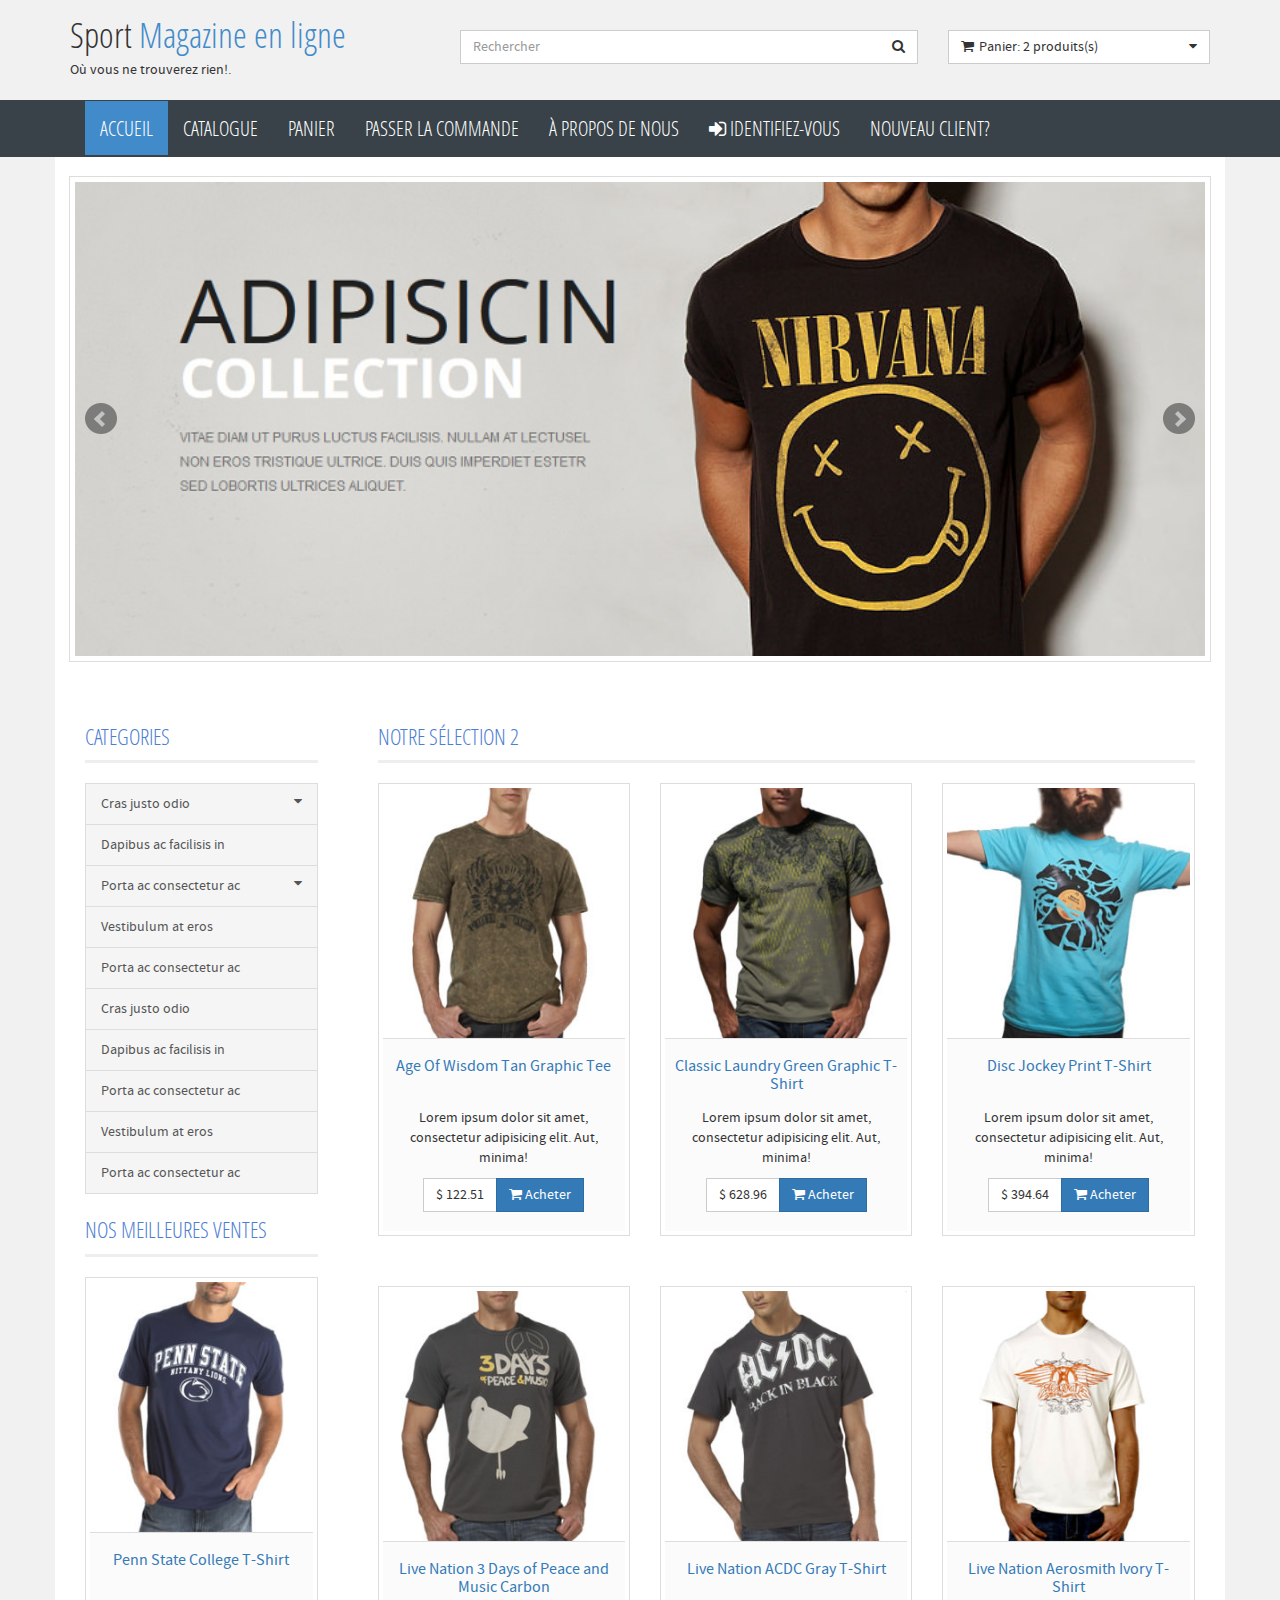
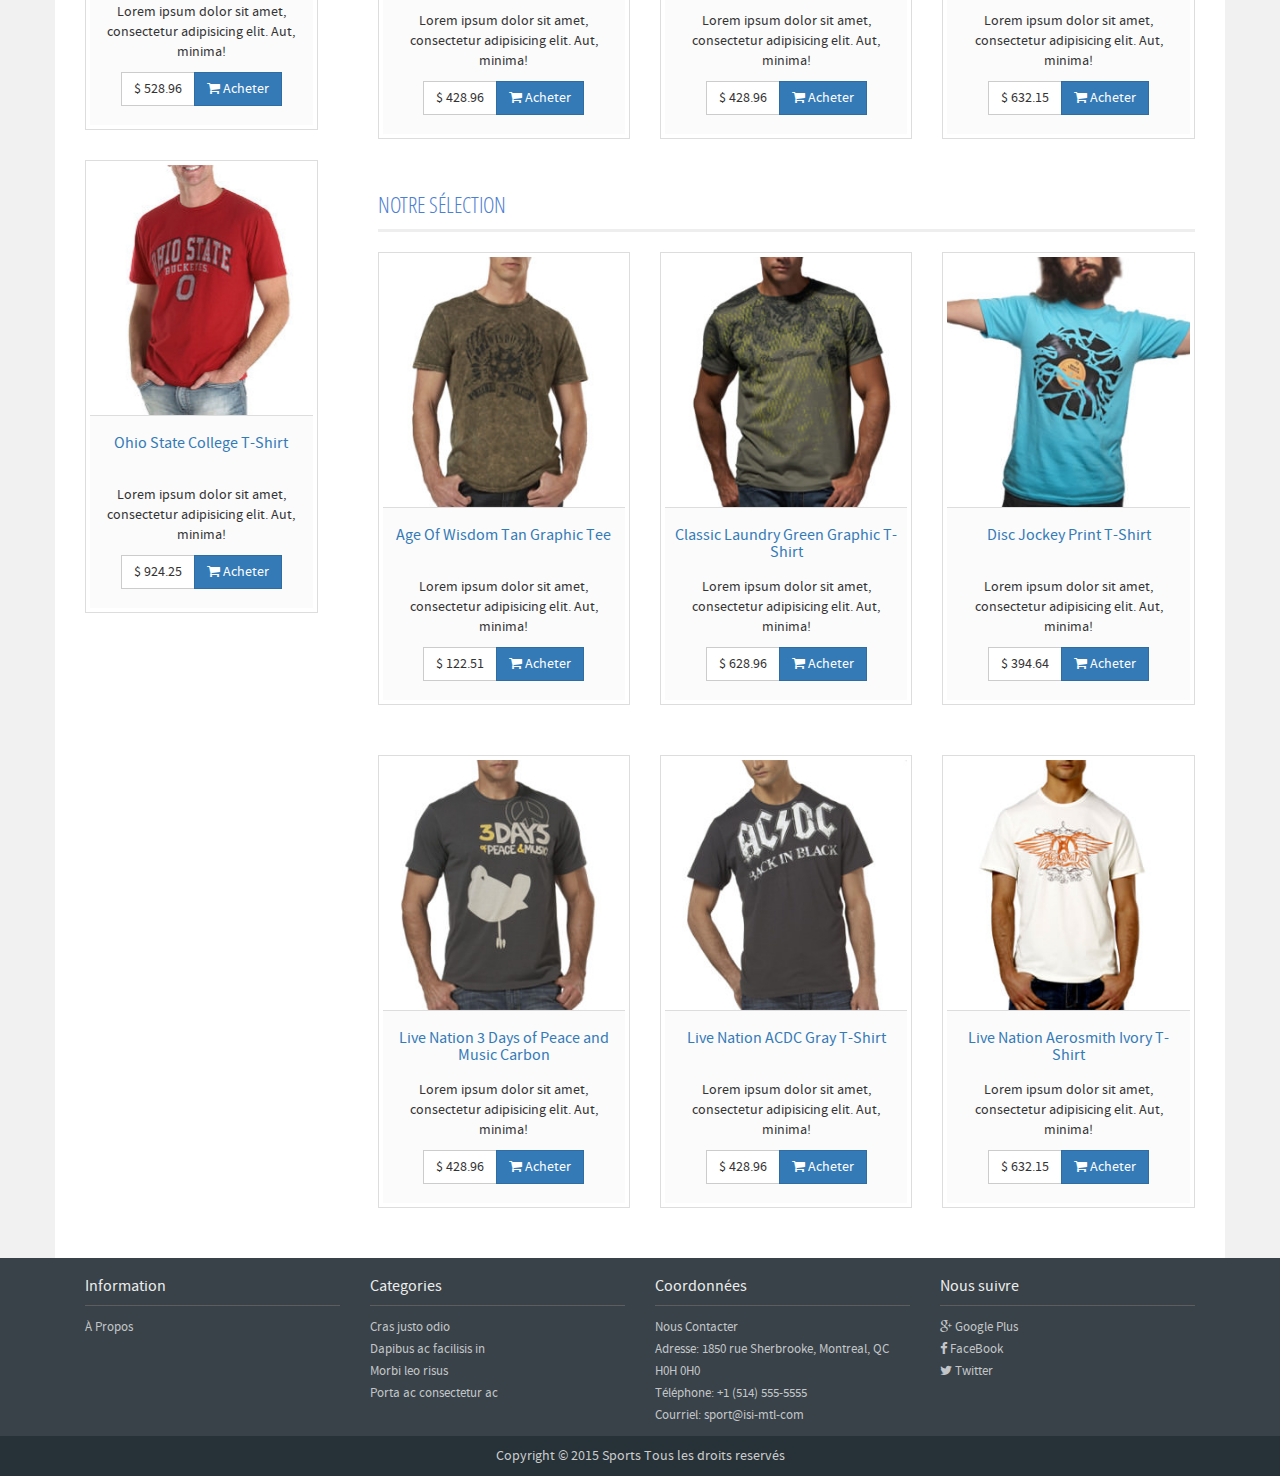
<file: index.html>
<!DOCTYPE html>
<html lang="en">
<head>
    <meta charset="utf-8">
    <meta name="viewport" content="width=device-width, initial-scale=1.0">
    <meta name="description" content="Projet de java2">
    <meta name="author" content="Meng et Ruben">
    <title>Boutique en ligne</title>
    <link href="css/bootstrap.css" rel="stylesheet">
    <link href="css/font-awesome.min.css" rel="stylesheet">
    <link href="css/jquery.bxslider.css" rel="stylesheet">
    <link href="css/style.css" rel="stylesheet">
</head>
<body>
	<header>
	    <div class="container">
	        <div class="row">

	        	<!-- Logo -->
	            <div class="col-lg-4 col-md-3 hidden-sm hidden-xs">
	            	<div class="well logo">
	            		<a href="index.html">
	            			Sport <span>Magazine en ligne</span>
	            		</a>
	            		<div>Où vous ne trouverez rien!.</div>
	            	</div>
	            </div>
	            <!-- Fin Logo -->

                <!-- Form Recherche TODO: action form-->
                <div class="col-lg-5 col-md-5 col-sm-7 col-xs-12">
                    <div class="well">
                        <form action="#">
                            <div class="input-group">
                                <input type="text" class="form-control input-search" placeholder="Rechercher"/>
	                            <span class="input-group-btn">
	                                <button class="btn btn-default no-border-left" type="submit"><i class="fa fa-search"></i></button>
	                            </span>
                            </div>
                        </form>
                    </div>
                </div>
                <!-- Fin Form Recherche -->

	            <!-- Liste d'achats -->
	            <div class="col-lg-3 col-md-4 col-sm-5">
	                <div class="well">
	                    <div class="btn-group btn-group-cart">
                            <!--button achat-->
	                        <button type="button" class="btn btn-default dropdown-toggle" data-toggle="dropdown">
	                            <span class="pull-left"><i class="fa fa-shopping-cart icon-cart"></i></span>
	                            <span class="pull-left" id="nbAchats">Panier: 2 produits(s)</span>
	                            <span class="pull-right"><i class="fa fa-caret-down"></i></span>
	                        </button>
                            <!--liste dans le button TODO:rafraichir les items-->
	                        <ul class="dropdown-menu cart-content" role="menu">
                                <li>
                                    <a href="detail.html">
                                        <b>Sport1</b>
                                        <span>x1 $528.96</span>
                                    </a>
                                </li>
                                <li>
                                    <a href="detail.html">
                                        <b>Sport2</b>
                                        <span>x1 $428.96</span>
                                    </a>
                                </li>
                                <li class="divider"></li>
                                <li><a href="cart.html">Total: $957.92</a></li>
                            </ul>
	                    </div>
	                </div>
	            </div>
	            <!-- Fin Liste d'achats-->
	        </div>
	    </div>
    </header>

	<!-- Menu -->
    <nav class="navbar navbar-inverse" role="navigation">
        <div class="container">
            <div class="navbar-header">
                <button type="button" class="navbar-toggle" data-toggle="collapse" data-target=".navbar-ex1-collapse">
                    <span class="sr-only">Toggle navigation</span>
                    <span class="icon-bar"></span>
                    <span class="icon-bar"></span>
                    <span class="icon-bar"></span>
                </button>
                <!-- text logo pour mobile -->
                <a class="navbar-brand visible-xs" href="index.html">Sport <span>Magazine en ligne</span></a>
            </div>
            <div class="collapse navbar-collapse navbar-ex1-collapse">
                <ul class="nav navbar-nav">
                    <li><a href="index.html" class="active">Accueil</a></li>
                    <li><a href="catalogue.html">Catalogue</a></li>
                    <li><a href="cart.html">Panier</a></li>
                    <li><a href="checkout.html">Passer la commande</a></li>
                    <li><a href="about.html">À propos de nous</a></li>
                    <li><a href="login.html"><i class="fa fa-sign-in"></i> Identifiez-vous</a></li>
                    <li><a href="register.html">Nouveau Client?</a></li>
                </ul>
            </div>
        </div>
    </nav>
    <!-- Fin Menu -->

    <!--PARTE PRINCIPALE-->
    <div class="container main-container">
        <!-- Slider TODO:CHANGER LES IMAGES-->
        <div class="row">
        	<div class="col-lg-12 col-md-12">
                <div class="slider">
                    <ul class="bxslider">
                        <li>
                            <a href="index.html">
                                <img src="images/banner_slider-3.jpg" alt=""/>
                            </a>
                        </li>
                        <li>
                            <a href="index.html">
                                <img src="images/banner_slider-2.jpg" alt=""/>
                            </a>
                        </li>
                        <li>
                            <a href="index.html">
                                <img src="images/banner_slider-1.jpg" alt=""/>
                            </a>
                        </li>
                    </ul>
                </div>
            </div>
        </div>
        <!-- FIN Slider-->

        <div class="row">
        	<div class="col-lg-3 col-md-3 col-sm-12">

        		<!-- Categories -->
        		<div class="col-lg-12 col-md-12 col-sm-6">
	        		<div class="no-padding">
	            		<span class="title">CATEGORIES</span>
	            	</div>

					<div id="main_menu">
                        <div class="list-group panel panel-cat">
                            <a href="#sub1" class="list-group-item" data-toggle="collapse" data-parent="#main_menu">Cras justo odio <i class="fa fa-caret-down pull-right"></i></a>
                            <div class="collapse list-group-sub" id="sub1">
                                <a href="#SubMenu1" class="list-group-item" data-toggle="collapse" data-parent="#SubMenu1">Subitem 1 <i class="fa fa-caret-down"></i></a>
                                <div class="collapse list-group-submenu" id="SubMenu1">
                                    <a href="#" class="list-group-item" data-parent="#SubMenu1">Subitem 1 a</a>
                                    <a href="#" class="list-group-item" data-parent="#SubMenu1">Subitem 2 b</a>
                                    <a href="#SubSubMenu1" class="list-group-item" data-toggle="collapse" data-parent="#SubSubMenu1">Subitem 3 c <i class="fa fa-caret-down"></i></a>
                                    <div class="collapse list-group-submenu list-group-submenu-1" id="SubSubMenu1">
                                        <a href="#" class="list-group-item" data-parent="#SubSubMenu1">Sub sub item 1</a>
                                        <a href="#" class="list-group-item" data-parent="#SubSubMenu1">Sub sub item 2</a>
                                    </div>
                                    <a href="#" class="list-group-item" data-parent="#SubMenu1">Subitem 4 d</a>
                                </div>
                                <a href="javascript:;" class="list-group-item">Subitem 2</a>
                                <a href="javascript:;" class="list-group-item">Subitem 3</a>
                            </div>
                            <a href="#" class="list-group-item" >Dapibus ac facilisis in</a>
                            <a href="#sub2" class="list-group-item" data-toggle="collapse" data-parent="#main_menu">Porta ac consectetur ac <i class="fa fa-caret-down pull-right"></i></a>
                            <div class="collapse list-group-sub" id="sub2">
                                <a href="#" class="list-group-item">Subitem 1</a>
                                <a href="#" class="list-group-item">Subitem 2</a>
                                <a href="#" class="list-group-item">Subitem 3</a>
                            </div>
                            <a href="#" class="list-group-item" >Vestibulum at eros</a>
                            <a href="#" class="list-group-item" >Porta ac consectetur ac</a>
                            <a href="#" class="list-group-item" >Cras justo odio</a>
                            <a href="#" class="list-group-item" >Dapibus ac facilisis in</a>
                            <a href="#" class="list-group-item" >Porta ac consectetur ac</a>
                            <a href="#" class="list-group-item" >Vestibulum at eros</a>
                            <a href="#" class="list-group-item" >Porta ac consectetur ac</a>
                        </div>
                    </div>

				</div>
				<!-- FIN Categories -->

				<!-- Nos meilleures ventes -->
				<div class="col-lg-12 col-md-12 col-sm-6">
					<div class="no-padding">
	            		<span class="title">NOS MEILLEURES VENTES</span>
	            	</div>
					<div class="hero-feature">
		                <div class="thumbnail text-center">
		                	<a href="detail.html" class="link-p">
		                    	<img src="images/product-8.jpg" alt="">
		                	</a>
		                    <div class="caption prod-caption">
		                        <h4><a href="detail.html">Penn State College T-Shirt</a></h4>
		                        <p>Lorem ipsum dolor sit amet, consectetur adipisicing elit. Aut, minima!</p>
		                        <p>
		                        	<div class="btn-group">
			                        	<a href="#" class="btn btn-default">$ 528.96</a>
			                        	<a href="#" class="btn btn-primary"><i class="fa fa-shopping-cart"></i> Acheter</a>
		                        	</div>
		                        </p>
		                    </div>
		                </div>
		            </div>
		            <div class="hero-feature hidden-sm">
		                <div class="thumbnail text-center">
		                	<a href="detail.html" class="link-p">
		                    	<img src="images/product-9.jpg" alt="">
		                	</a>
		                    <div class="caption prod-caption">
		                        <h4><a href="detail.html">Ohio State College T-Shirt</a></h4>
		                        <p>Lorem ipsum dolor sit amet, consectetur adipisicing elit. Aut, minima!</p>
		                        <p>
		                        	<div class="btn-group">
			                        	<a href="#" class="btn btn-default">$ 924.25</a>
			                        	<a href="#" class="btn btn-primary"><i class="fa fa-shopping-cart"></i> Acheter</a>
		                        	</div>
		                        </p>
		                    </div>
		                </div>
		            </div>
				</div>
				<!-- FIN Nos Meilleures ventes-->

        	</div>

        	<div class="clearfix visible-sm"></div>

			<!-- Notre Selection2 -->
        	<div class="col-lg-9 col-md-9 col-sm-12">
        		<div class="col-lg-12 col-sm-12">
            		<span class="title">NOTRE SÉLECTION 2</span>
            	</div>
	            <div class="col-lg-4 col-sm-4 hero-feature text-center">
	                <div class="thumbnail">
	                	<a href="detail.html" class="link-p">
	                    	<img src="images/product-2.jpg" alt="">
	                	</a>
	                    <div class="caption prod-caption">
	                        <h4><a href="detail.html">Age Of Wisdom Tan Graphic Tee</a></h4>
	                        <p>Lorem ipsum dolor sit amet, consectetur adipisicing elit. Aut, minima!</p>
	                        <p>
	                        	<div class="btn-group">
		                        	<a href="#" class="btn btn-default">$ 122.51</a>
		                        	<a href="#" class="btn btn-primary"><i class="fa fa-shopping-cart"></i> Acheter</a>
	                        	</div>
	                        </p>
	                    </div>
	                </div>
	            </div>
	            <div class="col-lg-4 col-sm-4 hero-feature text-center">
	                <div class="thumbnail">
	                	<a href="detail.html" class="link-p">
	                    	<img src="images/product-3.jpg" alt="">
	                	</a>
	                    <div class="caption prod-caption">
	                        <h4><a href="detail.html">Classic Laundry Green Graphic T-Shirt</a></h4>
	                        <p>Lorem ipsum dolor sit amet, consectetur adipisicing elit. Aut, minima!</p>
	                        <p>
	                        	<div class="btn-group">
		                        	<a href="#" class="btn btn-default">$ 628.96</a>
		                        	<a href="#" class="btn btn-primary"><i class="fa fa-shopping-cart"></i> Acheter</a>
	                        	</div>
	                        </p>
	                    </div>
	                </div>
	            </div>
	            <div class="col-lg-4 col-sm-4 hero-feature text-center">
	                <div class="thumbnail">
	                	<a href="detail.html" class="link-p">
	                    	<img src="images/product-4.jpg" alt="">
	                	</a>
	                    <div class="caption prod-caption">
	                        <h4><a href="detail.html">Disc Jockey Print T-Shirt</a></h4>
	                        <p>Lorem ipsum dolor sit amet, consectetur adipisicing elit. Aut, minima!</p>
	                        <p>
	                        	<div class="btn-group">
		                        	<a href="#" class="btn btn-default">$ 394.64</a>
		                        	<a href="#" class="btn btn-primary"><i class="fa fa-shopping-cart"></i> Acheter</a>
	                        	</div>
	                        </p>
	                    </div>
	                </div>
	            </div>
	            <div class="col-lg-4 col-sm-4 hero-feature text-center">
	                <div class="thumbnail">
	                	<a href="detail.html" class="link-p">
	                    	<img src="images/product-5.jpg" alt="">
	                	</a>
	                    <div class="caption prod-caption">
	                        <h4><a href="detail.html">Live Nation 3 Days of Peace and Music Carbon</a></h4>
	                        <p>Lorem ipsum dolor sit amet, consectetur adipisicing elit. Aut, minima!</p>
	                        <p>
	                        	<div class="btn-group">
	                        		<a href="#" class="btn btn-default">$ 428.96</a>
	                        		<a href="#" class="btn btn-primary"><i class="fa fa-shopping-cart"></i> Acheter</a>
	                        	</div>
	                        </p>
	                    </div>
	                </div>
	            </div>
	            <div class="col-lg-4 col-sm-4 hero-feature text-center">
	                <div class="thumbnail">
	                	<a href="detail.html" class="link-p">
	                    	<img src="images/product-6.jpg" alt="">
	                	</a>
	                    <div class="caption prod-caption">
	                        <h4><a href="detail.html">Live Nation ACDC Gray T-Shirt</a></h4>
	                        <p>Lorem ipsum dolor sit amet, consectetur adipisicing elit. Aut, minima!</p>
	                        <p>
	                        	<div class="btn-group">
	                        		<a href="#" class="btn btn-default">$ 428.96</a>
	                        		<a href="#" class="btn btn-primary"><i class="fa fa-shopping-cart"></i> Acheter</a>
	                        	</div>
	                        </p>
	                    </div>
	                </div>
	            </div>
	            <div class="col-lg-4 col-sm-4 hero-feature text-center">
	                <div class="thumbnail">
	                	<a href="detail.html" class="link-p">
	                    	<img src="images/product-7.jpg" alt="">
	                	</a>
	                    <div class="caption prod-caption">
	                        <h4><a href="detail.html">Live Nation Aerosmith Ivory T-Shirt</a></h4>
	                        <p>Lorem ipsum dolor sit amet, consectetur adipisicing elit. Aut, minima!</p>
	                        <p>
	                        	<div class="btn-group">
	                        		<a href="#" class="btn btn-default">$ 632.15</a>
	                        		<a href="#" class="btn btn-primary"><i class="fa fa-shopping-cart"></i> Acheter</a>
	                        	</div>
	                        </p>
	                    </div>
	                </div>
	            </div>
        	</div>
        	<!-- Fin Notre Selection -->

        	<div class="clearfix visible-sm"></div>

            <!-- Notre Selection -->
            <div class="col-lg-9 col-md-9 col-sm-12">
                <div class="col-lg-12 col-sm-12">
                    <span class="title">NOTRE SÉLECTION</span>
                </div>
                <div class="col-lg-4 col-sm-4 hero-feature text-center">
                    <div class="thumbnail">
                        <a href="detail.html" class="link-p">
                            <img src="images/product-2.jpg" alt="">
                        </a>
                        <div class="caption prod-caption">
                            <h4><a href="detail.html">Age Of Wisdom Tan Graphic Tee</a></h4>
                            <p>Lorem ipsum dolor sit amet, consectetur adipisicing elit. Aut, minima!</p>
                            <p>
                            <div class="btn-group">
                                <a href="#" class="btn btn-default">$ 122.51</a>
                                <a href="#" class="btn btn-primary"><i class="fa fa-shopping-cart"></i> Acheter</a>
                            </div>
                            </p>
                        </div>
                    </div>
                </div>
                <div class="col-lg-4 col-sm-4 hero-feature text-center">
                    <div class="thumbnail">
                        <a href="detail.html" class="link-p">
                            <img src="images/product-3.jpg" alt="">
                        </a>
                        <div class="caption prod-caption">
                            <h4><a href="detail.html">Classic Laundry Green Graphic T-Shirt</a></h4>
                            <p>Lorem ipsum dolor sit amet, consectetur adipisicing elit. Aut, minima!</p>
                            <p>
                            <div class="btn-group">
                                <a href="#" class="btn btn-default">$ 628.96</a>
                                <a href="#" class="btn btn-primary"><i class="fa fa-shopping-cart"></i> Acheter</a>
                            </div>
                            </p>
                        </div>
                    </div>
                </div>
                <div class="col-lg-4 col-sm-4 hero-feature text-center">
                    <div class="thumbnail">
                        <a href="detail.html" class="link-p">
                            <img src="images/product-4.jpg" alt="">
                        </a>
                        <div class="caption prod-caption">
                            <h4><a href="detail.html">Disc Jockey Print T-Shirt</a></h4>
                            <p>Lorem ipsum dolor sit amet, consectetur adipisicing elit. Aut, minima!</p>
                            <p>
                            <div class="btn-group">
                                <a href="#" class="btn btn-default">$ 394.64</a>
                                <a href="#" class="btn btn-primary"><i class="fa fa-shopping-cart"></i> Acheter</a>
                            </div>
                            </p>
                        </div>
                    </div>
                </div>
                <div class="col-lg-4 col-sm-4 hero-feature text-center">
                    <div class="thumbnail">
                        <a href="detail.html" class="link-p">
                            <img src="images/product-5.jpg" alt="">
                        </a>
                        <div class="caption prod-caption">
                            <h4><a href="detail.html">Live Nation 3 Days of Peace and Music Carbon</a></h4>
                            <p>Lorem ipsum dolor sit amet, consectetur adipisicing elit. Aut, minima!</p>
                            <p>
                            <div class="btn-group">
                                <a href="#" class="btn btn-default">$ 428.96</a>
                                <a href="#" class="btn btn-primary"><i class="fa fa-shopping-cart"></i> Acheter</a>
                            </div>
                            </p>
                        </div>
                    </div>
                </div>
                <div class="col-lg-4 col-sm-4 hero-feature text-center">
                    <div class="thumbnail">
                        <a href="detail.html" class="link-p">
                            <img src="images/product-6.jpg" alt="">
                        </a>
                        <div class="caption prod-caption">
                            <h4><a href="detail.html">Live Nation ACDC Gray T-Shirt</a></h4>
                            <p>Lorem ipsum dolor sit amet, consectetur adipisicing elit. Aut, minima!</p>
                            <p>
                            <div class="btn-group">
                                <a href="#" class="btn btn-default">$ 428.96</a>
                                <a href="#" class="btn btn-primary"><i class="fa fa-shopping-cart"></i> Acheter</a>
                            </div>
                            </p>
                        </div>
                    </div>
                </div>
                <div class="col-lg-4 col-sm-4 hero-feature text-center">
                    <div class="thumbnail">
                        <a href="detail.html" class="link-p">
                            <img src="images/product-7.jpg" alt="">
                        </a>
                        <div class="caption prod-caption">
                            <h4><a href="detail.html">Live Nation Aerosmith Ivory T-Shirt</a></h4>
                            <p>Lorem ipsum dolor sit amet, consectetur adipisicing elit. Aut, minima!</p>
                            <p>
                            <div class="btn-group">
                                <a href="#" class="btn btn-default">$ 632.15</a>
                                <a href="#" class="btn btn-primary"><i class="fa fa-shopping-cart"></i> Acheter</a>
                            </div>
                            </p>
                        </div>
                    </div>
                </div>
            </div>
            <!-- Fin Notre Selection2 -->

        </div>
	</div>
    <!--FIN PARTE PRINCIPALE-->
	<footer>
    	<div class="container">
        	<div class="col-lg-3 col-md-3 col-sm-6">
        		<div class="column">
        			<h4>Information</h4>
        			<ul>
        				<li><a href="about.html">À Propos</a></li>
        			</ul>
        		</div>
        	</div>
        	<div class="col-lg-3 col-md-3 col-sm-6">
        		<div class="column">
        			<h4>Categories</h4>
        			<ul>
        				<li><a href="catalogue.html">Cras justo odio</a></li>
        				<li><a href="catalogue.html">Dapibus ac facilisis in</a></li>
        				<li><a href="catalogue.html">Morbi leo risus</a></li>
        				<li><a href="catalogue.html">Porta ac consectetur ac</a></li>
        			</ul>
        		</div>
        	</div>
        	<div class="col-lg-3 col-md-3 col-sm-6">
        		<div class="column">
        			<h4>Coordonnées</h4>
        			<ul>
        				<li><a href="contact.html">Nous Contacter</a></li>
        				<li><a href="#">Adresse: 1850 rue Sherbrooke, Montreal, QC H0H 0H0</a></li>
        				<li><a href="#">Téléphone: +1 (514) 555-5555</a></li>
        				<li><a href="#">Courriel: sport@isi-mtl-com</a></li>
        			</ul>
        		</div>
        	</div>
        	<div class="col-lg-3 col-md-3 col-sm-6">
        		<div class="column">
        			<h4>Nous suivre</h4>
        			<ul class="social">
        				<li><a href="#"><i class="fa fa-google-plus"></i> Google Plus</a></li>
        				<li><a href="#"><i class="fa fa-facebook"></i> FaceBook</a></li>
        				<li><a href="#"><i class="fa fa-twitter"></i> Twitter</a></li>
        			</ul>
        		</div>
        	</div>
        </div>
        <div class="navbar-inverse text-center copyright">
        	Copyright &copy; 2015 Sports Tous les droits reservés
        </div>
    </footer>

    <a href="#top" class="back-top text-center" onclick="$('body,html').animate({scrollTop:0},500); return false">
    	<i class="fa fa-angle-double-up"></i>
    </a>

    <script src="js/jquery.js"></script>
    <script src="js/bootstrap.js"></script>
    <script src="js/jquery.bxslider.min.js"></script>
    <script src="js/jquery.blImageCenter.js"></script>
    <script src="js/javascript.js"></script>
</body>
</html>
</file>
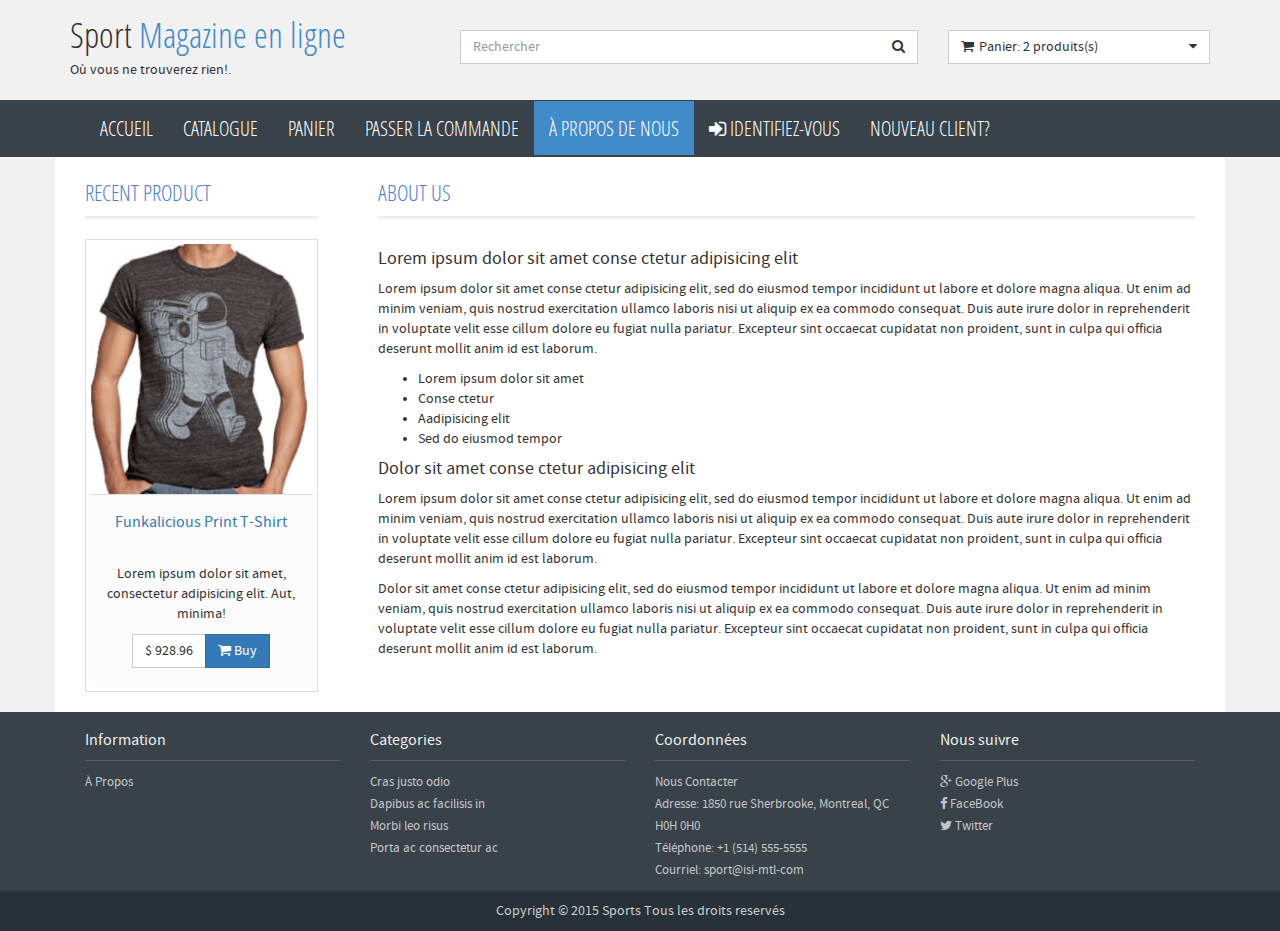
<file: about.html>
<!DOCTYPE html>
<html lang="en">
<head>
    <meta charset="utf-8">
    <meta name="viewport" content="width=device-width, initial-scale=1.0">
    <meta name="description" content="Projet de java2">
    <meta name="author" content="Meng et Ruben">
    <title>Boutique en ligne</title>
    <link href="css/bootstrap.css" rel="stylesheet">
    <link href="css/font-awesome.min.css" rel="stylesheet">
    <link href="css/jquery.bxslider.css" rel="stylesheet">
    <link href="css/style.css" rel="stylesheet">
</head>
<body>
<header>
    <div class="container">
        <div class="row">

            <!-- Logo -->
            <div class="col-lg-4 col-md-3 hidden-sm hidden-xs">
                <div class="well logo">
                    <a href="index.html">
                        Sport <span>Magazine en ligne</span>
                    </a>

                    <div>Où vous ne trouverez rien!.</div>
                </div>
            </div>
            <!-- Fin Logo -->

            <!-- Form Recherche TODO: action form-->
            <div class="col-lg-5 col-md-5 col-sm-7 col-xs-12">
                <div class="well">
                    <form action="#">
                        <div class="input-group">
                            <input type="text" class="form-control input-search" placeholder="Rechercher"/>
	                            <span class="input-group-btn">
	                                <button class="btn btn-default no-border-left" type="submit"><i
                                            class="fa fa-search"></i></button>
	                            </span>
                        </div>
                    </form>
                </div>
            </div>
            <!-- Fin Form Recherche -->

            <!-- Liste d'achats -->
            <div class="col-lg-3 col-md-4 col-sm-5">
                <div class="well">
                    <div class="btn-group btn-group-cart">
                        <!--button achat-->
                        <button type="button" class="btn btn-default dropdown-toggle" data-toggle="dropdown">
                            <span class="pull-left"><i class="fa fa-shopping-cart icon-cart"></i></span>
                            <span class="pull-left" id="nbAchats">Panier: 2 produits(s)</span>
                            <span class="pull-right"><i class="fa fa-caret-down"></i></span>
                        </button>
                        <!--liste dans le button TODO:rafraichir les items-->
                        <ul class="dropdown-menu cart-content" role="menu">
                            <li>
                                <a href="detail.html">
                                    <b>Sport1</b>
                                    <span>x1 $528.96</span>
                                </a>
                            </li>
                            <li>
                                <a href="detail.html">
                                    <b>Sport2</b>
                                    <span>x1 $428.96</span>
                                </a>
                            </li>
                            <li class="divider"></li>
                            <li><a href="cart.html">Total: $957.92</a></li>
                        </ul>
                    </div>
                </div>
            </div>
            <!-- Fin Liste d'achats-->
        </div>
    </div>
</header>

<!-- Menu -->
<nav class="navbar navbar-inverse" role="navigation">
    <div class="container">
        <div class="navbar-header">
            <button type="button" class="navbar-toggle" data-toggle="collapse" data-target=".navbar-ex1-collapse">
                <span class="sr-only">Toggle navigation</span>
                <span class="icon-bar"></span>
                <span class="icon-bar"></span>
                <span class="icon-bar"></span>
            </button>
            <!-- text logo pour mobile -->
            <a class="navbar-brand visible-xs" href="index.html">Sport <span>Magazine en ligne</span></a>
        </div>
        <div class="collapse navbar-collapse navbar-ex1-collapse">
            <ul class="nav navbar-nav">
                <li><a href="index.html">Accueil</a></li>
                <li><a href="catalogue.html">Catalogue</a></li>
                <li><a href="cart.html">Panier</a></li>
                <li><a href="checkout.html">Passer la commande</a></li>
                <li><a href="about.html" class="active">À propos de nous</a></li>
                <li><a href="login.html"><i class="fa fa-sign-in"></i> Identifiez-vous</a></li>
                <li><a href="register.html">Nouveau Client?</a></li>
            </ul>
        </div>
    </div>
</nav>
<!-- Fin Menu -->

<!--PARTE PRINCIPALE-->

<div class="container main-container">
    <div class="row">
        <div class="col-lg-3 col-md-3 col-sm-12">

            <!-- RECENT PRODUCT -->
            <div class="col-lg-12 col-md-12 col-sm-12 visible-lg visible-md">
                <div class="no-padding">
                    <span class="title">RECENT PRODUCT</span>
                </div>
                <div class="thumbnail col-lg-12 col-md-12 col-sm-6 visible-lg visible-md text-center">
                    <a href="detail.html" class="link-p">
                        <img src="images/product-1.jpg" alt="">
                    </a>

                    <div class="caption prod-caption">
                        <h4><a href="detail.html">Funkalicious Print T-Shirt</a></h4>

                        <p>Lorem ipsum dolor sit amet, consectetur adipisicing elit. Aut, minima!</p>

                        <p>

                        <div class="btn-group">
                            <a href="#" class="btn btn-default">$ 928.96</a>
                            <a href="#" class="btn btn-primary"><i class="fa fa-shopping-cart"></i> Buy</a>
                        </div>
                        </p>
                    </div>
                </div>
            </div>
            <!-- End RECENT PRODUCT -->

        </div>

        <div class="clearfix visible-sm"></div>

        <!-- Cart -->
        <div class="col-lg-9 col-md-9 col-sm-12">
            <div class="col-lg-12 col-sm-12">
                <span class="title">ABOUT US</span>
            </div>
            <div class="col-lg-12 col-sm-12 hero-feature">
                <h4>Lorem ipsum dolor sit amet conse ctetur adipisicing elit</h4>

                <p>Lorem ipsum dolor sit amet conse ctetur adipisicing elit, sed do eiusmod tempor incididunt ut labore
                    et dolore magna aliqua. Ut enim ad minim veniam, quis nostrud exercitation ullamco laboris nisi ut
                    aliquip ex ea commodo consequat. Duis aute irure dolor in reprehenderit in voluptate velit esse
                    cillum dolore eu fugiat nulla pariatur. Excepteur sint occaecat cupidatat non proident, sunt in
                    culpa qui officia deserunt mollit anim id est laborum.</p>
                <ul>
                    <li>Lorem ipsum dolor sit amet</li>
                    <li>Conse ctetur</li>
                    <li>Aadipisicing elit</li>
                    <li>Sed do eiusmod tempor</li>
                </ul>
                <h4>Dolor sit amet conse ctetur adipisicing elit</h4>

                <p>Lorem ipsum dolor sit amet conse ctetur adipisicing elit, sed do eiusmod tempor incididunt ut labore
                    et dolore magna aliqua. Ut enim ad minim veniam, quis nostrud exercitation ullamco laboris nisi ut
                    aliquip ex ea commodo consequat. Duis aute irure dolor in reprehenderit in voluptate velit esse
                    cillum dolore eu fugiat nulla pariatur. Excepteur sint occaecat cupidatat non proident, sunt in
                    culpa qui officia deserunt mollit anim id est laborum.</p>

                <p>Dolor sit amet conse ctetur adipisicing elit, sed do eiusmod tempor incididunt ut labore et dolore
                    magna aliqua. Ut enim ad minim veniam, quis nostrud exercitation ullamco laboris nisi ut aliquip ex
                    ea commodo consequat. Duis aute irure dolor in reprehenderit in voluptate velit esse cillum dolore
                    eu fugiat nulla pariatur. Excepteur sint occaecat cupidatat non proident, sunt in culpa qui officia
                    deserunt mollit anim id est laborum.</p>
            </div>
        </div>
        <!-- End Cart -->


    </div>
</div>

<footer>
    <div class="container">
        <div class="col-lg-3 col-md-3 col-sm-6">
            <div class="column">
                <h4>Information</h4>
                <ul>
                    <li><a href="about.html">À Propos</a></li>
                </ul>
            </div>
        </div>
        <div class="col-lg-3 col-md-3 col-sm-6">
            <div class="column">
                <h4>Categories</h4>
                <ul>
                    <li><a href="catalogue.html">Cras justo odio</a></li>
                    <li><a href="catalogue.html">Dapibus ac facilisis in</a></li>
                    <li><a href="catalogue.html">Morbi leo risus</a></li>
                    <li><a href="catalogue.html">Porta ac consectetur ac</a></li>
                </ul>
            </div>
        </div>
        <div class="col-lg-3 col-md-3 col-sm-6">
            <div class="column">
                <h4>Coordonnées</h4>
                <ul>
                    <li><a href="contact.html">Nous Contacter</a></li>
                    <li><a href="#">Adresse: 1850 rue Sherbrooke, Montreal, QC H0H 0H0</a></li>
                    <li><a href="#">Téléphone: +1 (514) 555-5555</a></li>
                    <li><a href="#">Courriel: sport@isi-mtl-com</a></li>
                </ul>
            </div>
        </div>
        <div class="col-lg-3 col-md-3 col-sm-6">
            <div class="column">
                <h4>Nous suivre</h4>
                <ul class="social">
                    <li><a href="#"><i class="fa fa-google-plus"></i> Google Plus</a></li>
                    <li><a href="#"><i class="fa fa-facebook"></i> FaceBook</a></li>
                    <li><a href="#"><i class="fa fa-twitter"></i> Twitter</a></li>
                </ul>
            </div>
        </div>
    </div>
    <div class="navbar-inverse text-center copyright">
        Copyright &copy; 2015 Sports Tous les droits reservés
    </div>
</footer>

<a href="#top" class="back-top text-center" onclick="$('body,html').animate({scrollTop:0},500); return false">
    <i class="fa fa-angle-double-up"></i>
</a>

<script src="js/jquery.js"></script>
<script src="js/bootstrap.js"></script>
<script src="js/jquery.blImageCenter.js"></script>
<script src="js/javascript.js"></script>
</body>
</html>
</file>
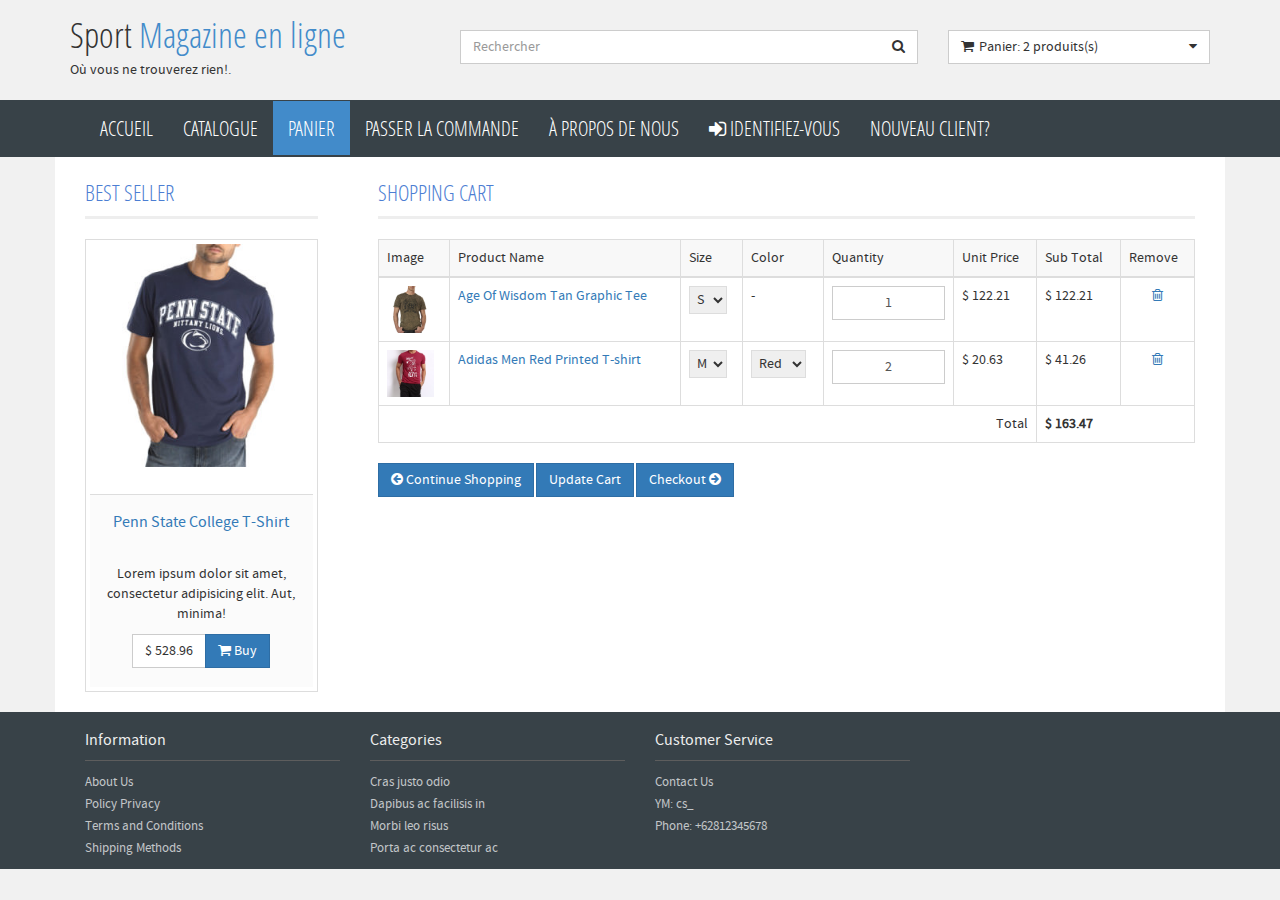
<file: cart.html>
<!DOCTYPE html>
<html lang="en">

<!-- Mirrored from demo.18maret.com/demo/mimity/v1.3/cart.html by HTTrack Website Copier/3.x [XR&CO'2014], Mon, 09 Nov 2015 17:33:22 GMT -->
<head>
    <meta charset="utf-8">
    <meta name="viewport" content="width=device-width, initial-scale=1.0">
    <meta name="description" content="">
    <meta name="author" content="">
    <title>Shopping Cart - Mimity</title>
    <link href="css/bootstrap.css" rel="stylesheet">
    <link href="css/font-awesome.min.css" rel="stylesheet">
    <link href="css/style.css" rel="stylesheet">
</head>
<body>
<header>
    <div class="container">
        <div class="row">

            <!-- Logo -->
            <div class="col-lg-4 col-md-3 hidden-sm hidden-xs">
                <div class="well logo">
                    <a href="index.html">
                        Sport <span>Magazine en ligne</span>
                    </a>

                    <div>Où vous ne trouverez rien!.</div>
                </div>
            </div>
            <!-- Fin Logo -->

            <!-- Form Recherche TODO: action form-->
            <div class="col-lg-5 col-md-5 col-sm-7 col-xs-12">
                <div class="well">
                    <form action="#">
                        <div class="input-group">
                            <input type="text" class="form-control input-search" placeholder="Rechercher"/>
	                            <span class="input-group-btn">
	                                <button class="btn btn-default no-border-left" type="submit"><i
                                            class="fa fa-search"></i></button>
	                            </span>
                        </div>
                    </form>
                </div>
            </div>
            <!-- Fin Form Recherche -->

            <!-- Liste d'achats -->
            <div class="col-lg-3 col-md-4 col-sm-5">
                <div class="well">
                    <div class="btn-group btn-group-cart">
                        <!--button achat-->
                        <button type="button" class="btn btn-default dropdown-toggle" data-toggle="dropdown">
                            <span class="pull-left"><i class="fa fa-shopping-cart icon-cart"></i></span>
                            <span class="pull-left" id="nbAchats">Panier: 2 produits(s)</span>
                            <span class="pull-right"><i class="fa fa-caret-down"></i></span>
                        </button>
                        <!--liste dans le button TODO:rafraichir les items-->
                        <ul class="dropdown-menu cart-content" role="menu">
                            <li>
                                <a href="detail.html">
                                    <b>Sport1</b>
                                    <span>x1 $528.96</span>
                                </a>
                            </li>
                            <li>
                                <a href="detail.html">
                                    <b>Sport2</b>
                                    <span>x1 $428.96</span>
                                </a>
                            </li>
                            <li class="divider"></li>
                            <li><a href="cart.html">Total: $957.92</a></li>
                        </ul>
                    </div>
                </div>
            </div>
            <!-- Fin Liste d'achats-->
        </div>
    </div>
</header>

<!-- Menu -->
<nav class="navbar navbar-inverse" role="navigation">
    <div class="container">
        <div class="navbar-header">
            <button type="button" class="navbar-toggle" data-toggle="collapse" data-target=".navbar-ex1-collapse">
                <span class="sr-only">Toggle navigation</span>
                <span class="icon-bar"></span>
                <span class="icon-bar"></span>
                <span class="icon-bar"></span>
            </button>
            <!-- text logo pour mobile -->
            <a class="navbar-brand visible-xs" href="index.html">Sport <span>Magazine en ligne</span></a>
        </div>
        <div class="collapse navbar-collapse navbar-ex1-collapse">
            <ul class="nav navbar-nav">
                <li><a href="index.html">Accueil</a></li>
                <li><a href="catalogue.html">Catalogue</a></li>
                <li><a href="cart.html" class="active">Panier</a></li>
                <li><a href="checkout.html">Passer la commande</a></li>
                <li><a href="about.html">À propos de nous</a></li>
                <li><a href="login.html"><i class="fa fa-sign-in"></i> Identifiez-vous</a></li>
                <li><a href="register.html">Nouveau Client?</a></li>
            </ul>
        </div>
    </div>
</nav>
<!-- Fin Menu -->

<!--PARTE PRINCIPALE-->

<div class="container main-container">
    <div class="row">
        <div class="col-lg-3 col-md-3 col-sm-12">

            <!-- Best Seller -->
            <div class="col-lg-12 col-md-12 col-sm-12 hidden-xs">
                <div class="no-padding">
                    <span class="title">BEST SELLER</span>
                </div>
                <div class="thumbnail col-lg-12 col-md-12 col-sm-6 text-center">
                    <a href="detail.html" class="link-p">
                        <img src="images/product-8.jpg" alt="">
                    </a>

                    <div class="caption prod-caption">
                        <h4><a href="detail.html">Penn State College T-Shirt</a></h4>

                        <p>Lorem ipsum dolor sit amet, consectetur adipisicing elit. Aut, minima!</p>

                        <p>

                        <div class="btn-group">
                            <a href="#" class="btn btn-default">$ 528.96</a>
                            <a href="#" class="btn btn-primary"><i class="fa fa-shopping-cart"></i> Buy</a>
                        </div>
                        </p>
                    </div>
                </div>
                <div class="thumbnail col-lg-12 col-md-12 col-sm-6 visible-sm text-center">
                    <a href="detail.html" class="link-p">
                        <img src="images/product-9.jpg" alt="">
                    </a>

                    <div class="caption prod-caption">
                        <h4><a href="detail.html">Ohio State College T-Shirt</a></h4>

                        <p>Lorem ipsum dolor sit amet, consectetur adipisicing elit. Aut, minima!</p>

                        <p>

                        <div class="btn-group">
                            <a href="#" class="btn btn-default">$ 924.25</a>
                            <a href="#" class="btn btn-primary"><i class="fa fa-shopping-cart"></i> Buy</a>
                        </div>
                        </p>
                    </div>
                </div>
            </div>
            <!-- End Best Seller -->

        </div>

        <div class="clearfix visible-sm"></div>

        <!-- Cart -->
        <div class="col-lg-9 col-md-9 col-sm-12">
            <div class="col-lg-12 col-sm-12">
                <span class="title">SHOPPING CART</span>
            </div>
            <div class="col-lg-12 col-sm-12 hero-feature">
                <div class="table-responsive">
                    <table class="table table-bordered tbl-cart">
                        <thead>
                        <tr>
                            <td class="hidden-xs">Image</td>
                            <td>Product Name</td>
                            <td>Size</td>
                            <td>Color</td>
                            <td class="td-qty">Quantity</td>
                            <td>Unit Price</td>
                            <td>Sub Total</td>
                            <td>Remove</td>
                        </tr>
                        </thead>
                        <tbody>
                        <tr>
                            <td class="hidden-xs">
                                <a href="detail.html">
                                    <img src="images/product-2.jpg" alt="Age Of Wisdom Tan Graphic Tee" title=""
                                         width="47" height="47"/>
                                </a>
                            </td>
                            <td><a href="detail.html">Age Of Wisdom Tan Graphic Tee</a>
                            </td>
                            <td>
                                <select name="">
                                    <option value="" selected="selected">S</option>
                                    <option value="">M</option>
                                </select>
                            </td>
                            <td>-</td>
                            <td>
                                <input type="text" name="" value="1" class="input-qty form-control text-center"/>
                            </td>
                            <td class="price">$ 122.21</td>
                            <td>$ 122.21</td>
                            <td class="text-center">
                                <a href="#" class="remove_cart" rel="2">
                                    <i class="fa fa-trash-o"></i>
                                </a>
                            </td>
                        </tr>
                        <tr>
                            <td class="hidden-xs">
                                <a href="detail.html">
                                    <img src="images/product-12.jpg" alt="Adidas Men Red Printed T-shirt" title=""
                                         width="47" height="47"/>
                                </a>
                            </td>
                            <td><a href="detail.html">Adidas Men Red Printed T-shirt</a>
                            </td>
                            <td>
                                <select name="">
                                    <option value="">S</option>
                                    <option value="" selected="selected">M</option>
                                </select>
                            </td>
                            <td>
                                <select name="">
                                    <option value="" selected="selected">Red</option>
                                    <option value="">Blue</option>
                                </select>
                            </td>
                            <td>
                                <input type="text" name="" value="2" class="input-qty form-control text-center"/>
                            </td>
                            <td class="price">$ 20.63</td>
                            <td>$ 41.26</td>
                            <td class="text-center">
                                <a href="#" class="remove_cart" rel="1">
                                    <i class="fa fa-trash-o"></i>
                                </a>
                            </td>
                        </tr>
                        <tr>
                            <td colspan="6" align="right">Total</td>
                            <td class="total" colspan="2"><b>$ 163.47</b>
                            </td>
                        </tr>
                        </tbody>
                    </table>
                </div>
                <div class="btn-group btns-cart">
                    <button type="button" class="btn btn-primary" onclick="window.location='catalogue.html'"><i
                            class="fa fa-arrow-circle-left"></i> Continue Shopping
                    </button>
                    <button type="button" class="btn btn-primary">Update Cart</button>
                    <button type="button" class="btn btn-primary" onclick="window.location='checkout.html'">Checkout <i
                            class="fa fa-arrow-circle-right"></i></button>
                </div>

            </div>
        </div>
        <!-- End Cart -->


    </div>
</div>

<footer>
    <div class="container">
        <div class="col-lg-3 col-md-3 col-sm-6">
            <div class="column">
                <h4>Information</h4>
                <ul>
                    <li><a href="about.html">About Us</a></li>
                    <li><a href="typography.html">Policy Privacy</a></li>
                    <li><a href="typography.html">Terms and Conditions</a></li>
                    <li><a href="typography.html">Shipping Methods</a></li>
                </ul>
            </div>
        </div>
        <div class="col-lg-3 col-md-3 col-sm-6">
            <div class="column">
                <h4>Categories</h4>
                <ul>
                    <li><a href="catalogue.html">Cras justo odio</a></li>
                    <li><a href="catalogue.html">Dapibus ac facilisis in</a></li>
                    <li><a href="catalogue.html">Morbi leo risus</a></li>
                    <li><a href="catalogue.html">Porta ac consectetur ac</a></li>
                </ul>
            </div>
        </div>
        <div class="col-lg-3 col-md-3 col-sm-6">
            <div class="column">
                <h4>Customer Service</h4>
                <ul>
                    <li><a href="contact.html">Contact Us</a></li>
                    <li><a href="#">YM: cs_</a></li>
                    <li><a href="#">Phone: +62812345678
</file>
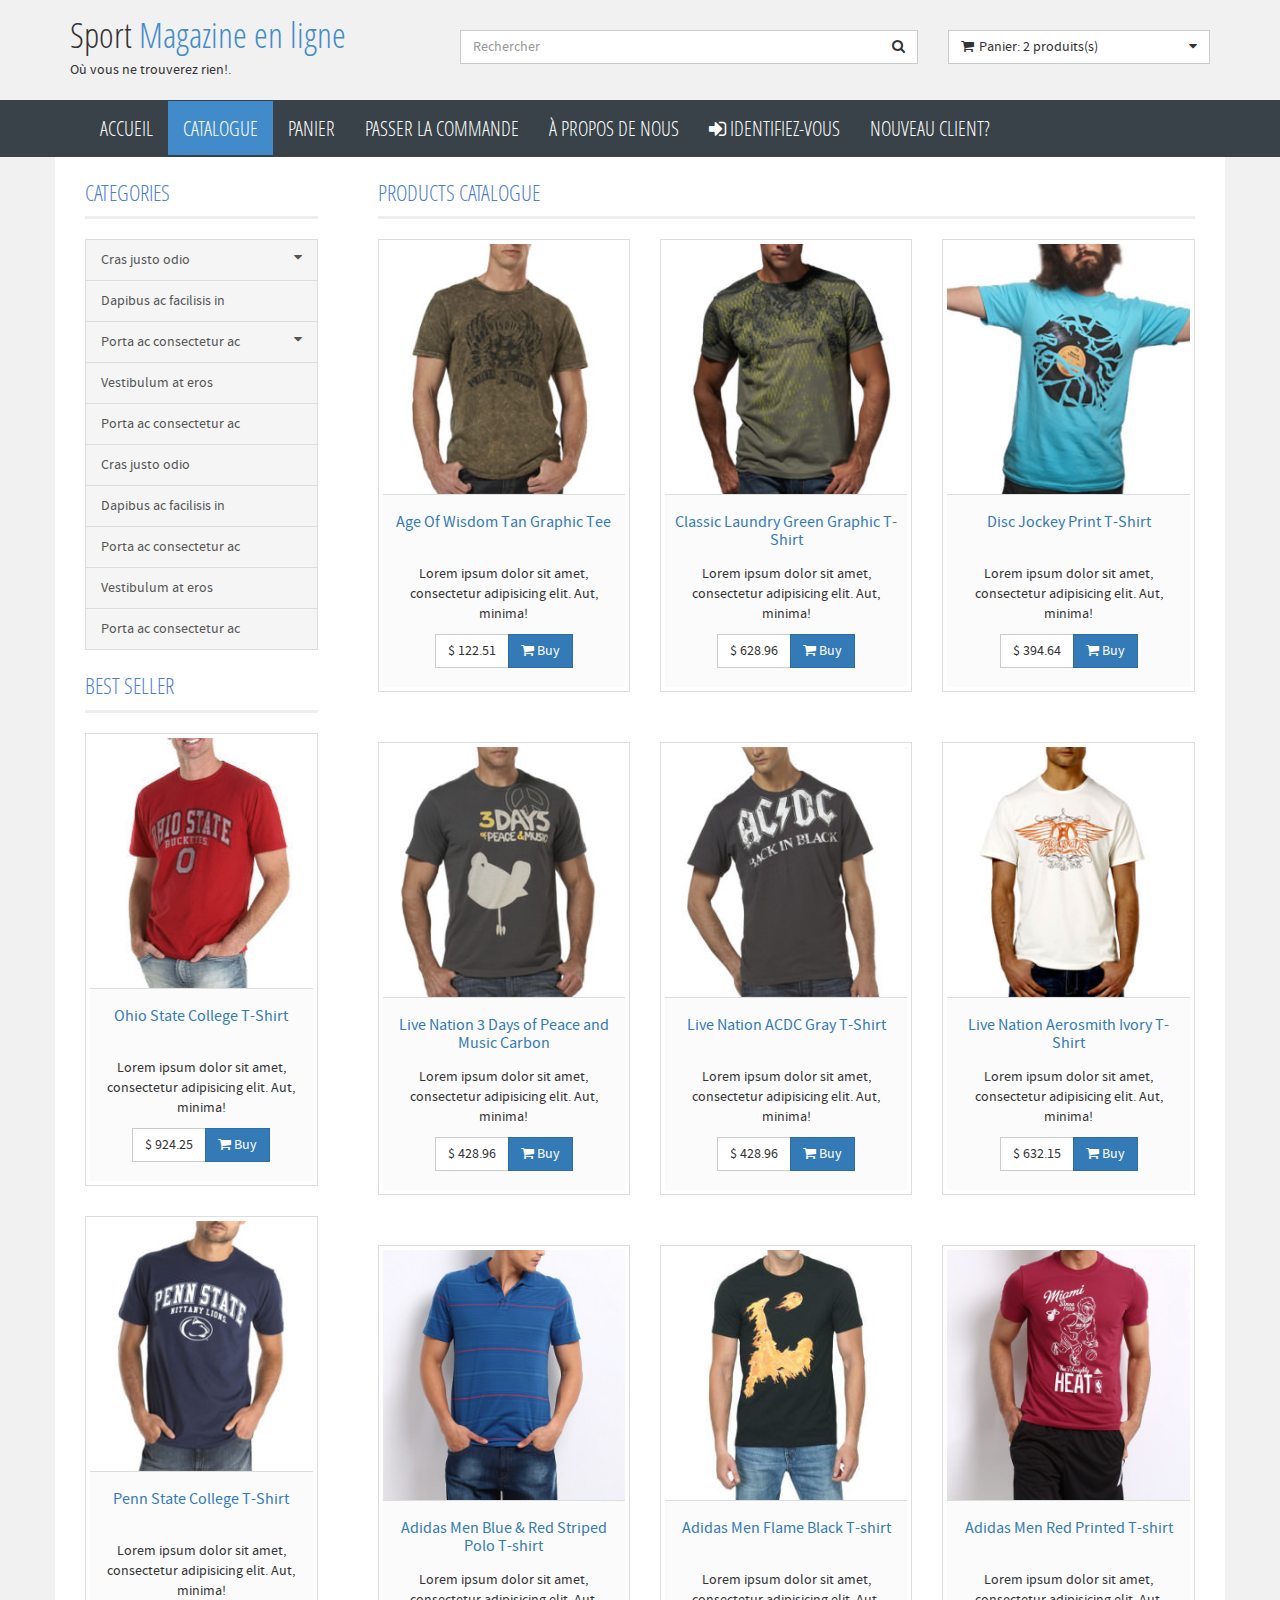
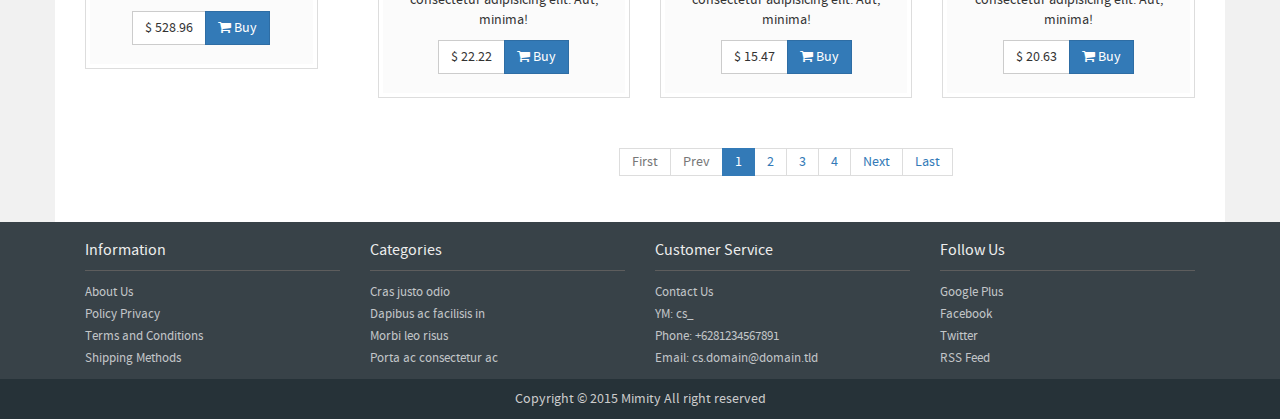
<file: catalogue.html>
<!DOCTYPE html>
<html lang="en">

<!-- Mirrored from demo.18maret.com/demo/mimity/v1.3/catalogue.html by HTTrack Website Copier/3.x [XR&CO'2014], Mon, 09 Nov 2015 17:33:23 GMT -->
<head>
    <meta charset="utf-8">
    <meta name="viewport" content="width=device-width, initial-scale=1.0">
    <meta name="description" content="">
    <meta name="author" content="">
    <title>Catalogue - Mimity</title>
    <link href="css/bootstrap.css" rel="stylesheet">
    <link href="css/font-awesome.min.css" rel="stylesheet">
    <link href="css/style.css" rel="stylesheet">
</head>
<body>
<header>
    <div class="container">
        <div class="row">

            <!-- Logo -->
            <div class="col-lg-4 col-md-3 hidden-sm hidden-xs">
                <div class="well logo">
                    <a href="index.html">
                        Sport <span>Magazine en ligne</span>
                    </a>
                    <div>Où vous ne trouverez rien!.</div>
                </div>
            </div>
            <!-- Fin Logo -->

            <!-- Form Recherche TODO: action form-->
            <div class="col-lg-5 col-md-5 col-sm-7 col-xs-12">
                <div class="well">
                    <form action="#">
                        <div class="input-group">
                            <input type="text" class="form-control input-search" placeholder="Rechercher"/>
	                            <span class="input-group-btn">
	                                <button class="btn btn-default no-border-left" type="submit"><i class="fa fa-search"></i></button>
	                            </span>
                        </div>
                    </form>
                </div>
            </div>
            <!-- Fin Form Recherche -->

            <!-- Liste d'achats -->
            <div class="col-lg-3 col-md-4 col-sm-5">
                <div class="well">
                    <div class="btn-group btn-group-cart">
                        <!--button achat-->
                        <button type="button" class="btn btn-default dropdown-toggle" data-toggle="dropdown">
                            <span class="pull-left"><i class="fa fa-shopping-cart icon-cart"></i></span>
                            <span class="pull-left" id="nbAchats">Panier: 2 produits(s)</span>
                            <span class="pull-right"><i class="fa fa-caret-down"></i></span>
                        </button>
                        <!--liste dans le button TODO:rafraichir les items-->
                        <ul class="dropdown-menu cart-content" role="menu">
                            <li>
                                <a href="detail.html">
                                    <b>Sport1</b>
                                    <span>x1 $528.96</span>
                                </a>
                            </li>
                            <li>
                                <a href="detail.html">
                                    <b>Sport2</b>
                                    <span>x1 $428.96</span>
                                </a>
                            </li>
                            <li class="divider"></li>
                            <li><a href="cart.html">Total: $957.92</a></li>
                        </ul>
                    </div>
                </div>
            </div>
            <!-- Fin Liste d'achats-->
        </div>
    </div>
</header>

<!-- Menu -->
<nav class="navbar navbar-inverse" role="navigation">
    <div class="container">
        <div class="navbar-header">
            <button type="button" class="navbar-toggle" data-toggle="collapse" data-target=".navbar-ex1-collapse">
                <span class="sr-only">Toggle navigation</span>
                <span class="icon-bar"></span>
                <span class="icon-bar"></span>
                <span class="icon-bar"></span>
            </button>
            <!-- text logo pour mobile -->
            <a class="navbar-brand visible-xs" href="index.html">Sport <span>Magazine en ligne</span></a>
        </div>
        <div class="collapse navbar-collapse navbar-ex1-collapse">
            <ul class="nav navbar-nav">
                <li><a href="index.html">Accueil</a></li>
                <li><a href="catalogue.html" class="active">Catalogue</a></li>
                <li><a href="cart.html">Panier</a></li>
                <li><a href="checkout.html">Passer la commande</a></li>
                <li><a href="about.html">À propos de nous</a></li>
                <li><a href="login.html"><i class="fa fa-sign-in"></i> Identifiez-vous</a></li>
                <li><a href="register.html">Nouveau Client?</a></li>
            </ul>
        </div>
    </div>
</nav>
<!-- Fin Menu -->

    <div class="container main-container">
        <div class="row">
        	<div class="col-lg-3 col-md-3 col-sm-12">

        		<!-- Categories -->
        		<div class="col-lg-12 col-md-12 col-sm-6">
	        		<div class="no-padding">
	            		<span class="title">CATEGORIES</span>
	            	</div>
					<div id="main_menu">
                        <div class="list-group panel panel-cat">
                            <a href="#sub1" class="list-group-item" data-toggle="collapse" data-parent="#main_menu">Cras justo odio <i class="fa fa-caret-down pull-right"></i></a>
                            <div class="collapse list-group-sub" id="sub1">
                                <a href="#SubMenu1" class="list-group-item" data-toggle="collapse" data-parent="#SubMenu1">Subitem 1 <i class="fa fa-caret-down"></i></a>
                                <div class="collapse list-group-submenu" id="SubMenu1">
                                    <a href="#" class="list-group-item" data-parent="#SubMenu1">Subitem 1 a</a>
                                    <a href="#" class="list-group-item" data-parent="#SubMenu1">Subitem 2 b</a>
                                    <a href="#SubSubMenu1" class="list-group-item" data-toggle="collapse" data-parent="#SubSubMenu1">Subitem 3 c <i class="fa fa-caret-down"></i></a>
                                    <div class="collapse list-group-submenu list-group-submenu-1" id="SubSubMenu1">
                                        <a href="#" class="list-group-item" data-parent="#SubSubMenu1">Sub sub item 1</a>
                                        <a href="#" class="list-group-item" data-parent="#SubSubMenu1">Sub sub item 2</a>
                                    </div>
                                    <a href="#" class="list-group-item" data-parent="#SubMenu1">Subitem 4 d</a>
                                </div>
                                <a href="javascript:;" class="list-group-item">Subitem 2</a>
                                <a href="javascript:;" class="list-group-item">Subitem 3</a>
                            </div>
                            <a href="#" class="list-group-item" >Dapibus ac facilisis in</a>
                            <a href="#sub2" class="list-group-item" data-toggle="collapse" data-parent="#main_menu">Porta ac consectetur ac <i class="fa fa-caret-down pull-right"></i></a>
                            <div class="collapse list-group-sub" id="sub2">
                                <a href="#" class="list-group-item">Subitem 1</a>
                                <a href="#" class="list-group-item">Subitem 2</a>
                                <a href="#" class="list-group-item">Subitem 3</a>
                            </div>
                            <a href="#" class="list-group-item" >Vestibulum at eros</a>
                            <a href="#" class="list-group-item" >Porta ac consectetur ac</a>
                            <a href="#" class="list-group-item" >Cras justo odio</a>
                            <a href="#" class="list-group-item" >Dapibus ac facilisis in</a>
                            <a href="#" class="list-group-item" >Porta ac consectetur ac</a>
                            <a href="#" class="list-group-item" >Vestibulum at eros</a>
                            <a href="#" class="list-group-item" >Porta ac consectetur ac</a>
                        </div>
                    </div>
				</div>
				<!-- End Categories -->

				<!-- Best Seller -->
				<div class="col-lg-12 col-md-12 col-sm-6">
					<div class="no-padding">
	            		<span class="title">BEST SELLER</span>
	            	</div>
		            <div class="hero-feature">
		                <div class="thumbnail text-center">
		                	<a href="detail.html" class="link-p">
		                    	<img src="images/product-9.jpg" alt="">
		                	</a>
		                    <div class="caption prod-caption">
		                        <h4><a href="detail.html">Ohio State College T-Shirt</a></h4>
		                        <p>Lorem ipsum dolor sit amet, consectetur adipisicing elit. Aut, minima!</p>
		                        <p>
		                        	<div class="btn-group">
			                        	<a href="#" class="btn btn-default">$ 924.25</a>
			                        	<a href="#" class="btn btn-primary"><i class="fa fa-shopping-cart"></i> Buy</a>
		                        	</div>
		                        </p>
		                    </div>
		                </div>
		            </div>
					<div class="hero-feature hidden-sm">
		                <div class="thumbnail text-center">
		                	<a href="detail.html" class="link-p">
		                    	<img src="images/product-8.jpg" alt="">
		                	</a>
		                    <div class="caption prod-caption">
		                        <h4><a href="detail.html">Penn State College T-Shirt</a></h4>
		                        <p>Lorem ipsum dolor sit amet, consectetur adipisicing elit. Aut, minima!</p>
		                        <p>
		                        	<div class="btn-group">
			                        	<a href="#" class="btn btn-default">$ 528.96</a>
			                        	<a href="#" class="btn btn-primary"><i class="fa fa-shopping-cart"></i> Buy</a>
		                        	</div>
		                        </p>
		                    </div>
		                </div>
		            </div>
				</div>
				<!-- End Best Seller -->

        	</div>

        	<div class="clearfix visible-sm"></div>

			<!-- Catalogue -->
        	<div class="col-lg-9 col-md-9 col-sm-12">
        		<div class="col-lg-12 col-sm-12">
            		<span class="title">PRODUCTS CATALOGUE</span>
            	</div>
	            <div class="col-lg-4 col-sm-4 hero-feature text-center">
	                <div class="thumbnail">
	                	<a href="detail.html" class="link-p">
	                    	<img src="images/product-2.jpg" alt="">
	                	</a>
	                    <div class="caption prod-caption">
	                        <h4><a href="detail.html">Age Of Wisdom Tan Graphic Tee</a></h4>
	                        <p>Lorem ipsum dolor sit amet, consectetur adipisicing elit. Aut, minima!</p>
	                        <p>
	                        	<div class="btn-group">
		                        	<a href="#" class="btn btn-default">$ 122.51</a>
		                        	<a href="#" class="btn btn-primary"><i class="fa fa-shopping-cart"></i> Buy</a>
	                        	</div>
	                        </p>
	                    </div>
	                </div>
	            </div>
	            <div class="col-lg-4 col-sm-4 hero-feature text-center">
	                <div class="thumbnail">
	                	<a href="detail.html" class="link-p">
	                    	<img src="images/product-3.jpg" alt="">
	                	</a>
	                    <div class="caption prod-caption">
	                        <h4><a href="detail.html">Classic Laundry Green Graphic T-Shirt</a></h4>
	                        <p>Lorem ipsum dolor sit amet, consectetur adipisicing elit. Aut, minima!</p>
	                        <p>
	                        	<div class="btn-group">
		                        	<a href="#" class="btn btn-default">$ 628.96</a>
		                        	<a href="#" class="btn btn-primary"><i class="fa fa-shopping-cart"></i> Buy</a>
	                        	</div>
	                        </p>
	                    </div>
	                </div>
	            </div>
	            <div class="col-lg-4 col-sm-4 hero-feature text-center">
	                <div class="thumbnail">
	                	<a href="detail.html" class="link-p">
	                    	<img src="images/product-4.jpg" alt="">
	                	</a>
	                    <div class="caption prod-caption">
	                        <h4><a href="detail.html">Disc Jockey Print T-Shirt</a></h4>
	                        <p>Lorem ipsum dolor sit amet, consectetur adipisicing elit. Aut, minima!</p>
	                        <p>
	                        	<div class="btn-group">
		                        	<a href="#" class="btn btn-default">$ 394.64</a>
		                        	<a href="#" class="btn btn-primary"><i class="fa fa-shopping-cart"></i> Buy</a>
	                        	</div>
	                        </p>
	                    </div>
	                </div>
	            </div>
	            <div class="col-lg-4 col-sm-4 hero-feature text-center">
	                <div class="thumbnail">
	                	<a href="detail.html" class="link-p">
	                    	<img src="images/product-5.jpg" alt="">
	                	</a>
	                    <div class="caption prod-caption">
	                        <h4><a href="detail.html">Live Nation 3 Days of Peace and Music Carbon</a></h4>
	                        <p>Lorem ipsum dolor sit amet, consectetur adipisicing elit. Aut, minima!</p>
	                        <p>
	                        	<div class="btn-group">
	                        		<a href="#" class="btn btn-default">$ 428.96</a>
	                        		<a href="#" class="btn btn-primary"><i class="fa fa-shopping-cart"></i> Buy</a>
	                        	</div>
	                        </p>
	                    </div>
	                </div>
	            </div>
	            <div class="col-lg-4 col-sm-4 hero-feature text-center">
	                <div class="thumbnail">
	                	<a href="detail.html" class="link-p">
	                    	<img src="images/product-6.jpg" alt="">
	                	</a>
	                    <div class="caption prod-caption">
	                        <h4><a href="detail.html">Live Nation ACDC Gray T-Shirt</a></h4>
	                        <p>Lorem ipsum dolor sit amet, consectetur adipisicing elit. Aut, minima!</p>
	                        <p>
	                        	<div class="btn-group">
	                        		<a href="#" class="btn btn-default">$ 428.96</a>
	                        		<a href="#" class="btn btn-primary"><i class="fa fa-shopping-cart"></i> Buy</a>
	                        	</div>
	                        </p>
	                    </div>
	                </div>
	            </div>
	            <div class="col-lg-4 col-sm-4 hero-feature text-center">
	                <div class="thumbnail">
	                	<a href="detail.html" class="link-p">
	                    	<img src="images/product-7.jpg" alt="">
	                	</a>
	                    <div class="caption prod-caption">
	                        <h4><a href="detail.html">Live Nation Aerosmith Ivory T-Shirt</a></h4>
	                        <p>Lorem ipsum dolor sit amet, consectetur adipisicing elit. Aut, minima!</p>
	                        <p>
	                        	<div class="btn-group">
	                        		<a href="#" class="btn btn-default">$ 632.15</a>
	                        		<a href="#" class="btn btn-primary"><i class="fa fa-shopping-cart"></i> Buy</a>
	                        	</div>
	                        </p>
	                    </div>
	                </div>
	            </div>
	            <div class="col-lg-4 col-sm-4 hero-feature text-center">
	                <div class="thumbnail">
	                	<a href="detail.html" class="link-p">
	                    	<img src="images/product-10.jpg" alt="">
	                	</a>
	                    <div class="caption prod-caption">
	                        <h4><a href="detail.html">Adidas Men Blue &amp; Red Striped Polo T-shirt </a></h4>
	                        <p>Lorem ipsum dolor sit amet, consectetur adipisicing elit. Aut, minima!</p>
	                        <p>
	                        	<div class="btn-group">
		                        	<a href="#" class="btn btn-default">$ 22.22</a>
		                        	<a href="#" class="btn btn-primary"><i class="fa fa-shopping-cart"></i> Buy</a>
	                        	</div>
	                        </p>
	                    </div>
	                </div>
	            </div>
	            <div class="col-lg-4 col-sm-4 hero-feature text-center">
	                <div class="thumbnail">
	                	<a href="detail.html" class="link-p">
	                    	<img src="images/product-11.jpg" alt="">
	                	</a>
	                    <div class="caption prod-caption">
	                        <h4><a href="detail.html">Adidas Men Flame Black T-shirt</a></h4>
	                        <p>Lorem ipsum dolor sit amet, consectetur adipisicing elit. Aut, minima!</p>
	                        <p>
	                        	<div class="btn-group">
	                        		<a href="#" class="btn btn-default">$ 15.47</a>
	                        		<a href="#" class="btn btn-primary"><i class="fa fa-shopping-cart"></i> Buy</a>
	                        	</div>
	                        </p>
	                    </div>
	                </div>
	            </div>
	            <div class="col-lg-4 col-sm-4 hero-feature text-center">
	                <div class="thumbnail">
	                	<a href="detail.html" class="link-p">
	                    	<img src="images/product-12.jpg" alt="">
	                	</a>
	                    <div class="caption prod-caption">
	                        <h4><a href="detail.html">Adidas Men Red Printed T-shirt</a></h4>
	                        <p>Lorem ipsum dolor sit amet, consectetur adipisicing elit. Aut, minima!</p>
	                        <p>
	                        	<div class="btn-group">
	                        		<a href="#" class="btn btn-default">$ 20.63</a>
	                        		<a href="#" class="btn btn-primary"><i class="fa fa-shopping-cart"></i> Buy</a>
	                        	</div>
	                        </p>
	                    </div>
	                </div>
	            </div>
				<div class="text-center">
		        	<ul class="pagination catalogue-pagination">
						<li class="disabled"><a>First</a></li>
						<li class="disabled"><a>Prev</a></li>
						<li class="active"><a href="#">1</a></li>
						<li><a href="#">2</a></li>
						<li><a href="#">3</a></li>
						<li><a href="#">4</a></li>
						<li><a href="#">Next</a></li>
						<li><a href="#">Last</a></li>
					</ul>
				</div>
        	</div>
        	<!-- End Catalogue -->


        </div>
	</div>

	<footer>
    	<div class="container">
        	<div class="col-lg-3 col-md-3 col-sm-6">
        		<div class="column">
        			<h4>Information</h4>
        			<ul>
        				<li><a href="about.html">About Us</a></li>
        				<li><a href="typography.html">Policy Privacy</a></li>
        				<li><a href="typography.html">Terms and Conditions</a></li>
        				<li><a href="typography.html">Shipping Methods</a></li>
        			</ul>
        		</div>
        	</div>
        	<div class="col-lg-3 col-md-3 col-sm-6">
        		<div class="column">
        			<h4>Categories</h4>
        			<ul>
        				<li><a href="catalogue.html">Cras justo odio</a></li>
        				<li><a href="catalogue.html">Dapibus ac facilisis in</a></li>
        				<li><a href="catalogue.html">Morbi leo risus</a></li>
        				<li><a href="catalogue.html">Porta ac consectetur ac</a></li>
        			</ul>
        		</div>
        	</div>
        	<div class="col-lg-3 col-md-3 col-sm-6">
        		<div class="column">
        			<h4>Customer Service</h4>
        			<ul>
        				<li><a href="contact.html">Contact Us</a></li>
        				<li><a href="#">YM: cs_</a></li>
        				<li><a href="#">Phone: +6281234567891</a></li>
        				<li><a href="#">Email: cs.domain@domain.tld</a></li>
        			</ul>
        		</div>
        	</div>
        	<div class="col-lg-3 col-md-3 col-sm-6">
        		<div class="column">
        			<h4>Follow Us</h4>
        			<ul class="social">
        				<li><a href="#">Google Plus</a></li>
        				<li><a href="#">Facebook</a></li>
        				<li><a href="#">Twitter</a></li>
        				<li><a href="#">RSS Feed</a></li>
        			</ul>
        		</div>
        	</div>
        </div>
        <div class="navbar-inverse text-center copyright">
        	Copyright &copy; 2015 Mimity All right reserved
        </div>
    </footer>

    <a href="#top" class="back-top text-center" onclick="$('body,html').animate({scrollTop:0},500); return false">
    	<i class="fa fa-angle-double-up"></i>
    </a>

    <script src="js/jquery.js"></script>
    <script src="js/bootstrap.js"></script>
    <script src="js/jquery.blImageCenter.js"></script>
    <script src="js/javascript.js"></script>
</body>

<!-- Mirrored from demo.18maret.com/demo/mimity/v1.3/catalogue.html by HTTrack Website Copier/3.x [XR&CO'2014], Mon, 09 Nov 2015 17:33:23 GMT -->
</html>
</file>
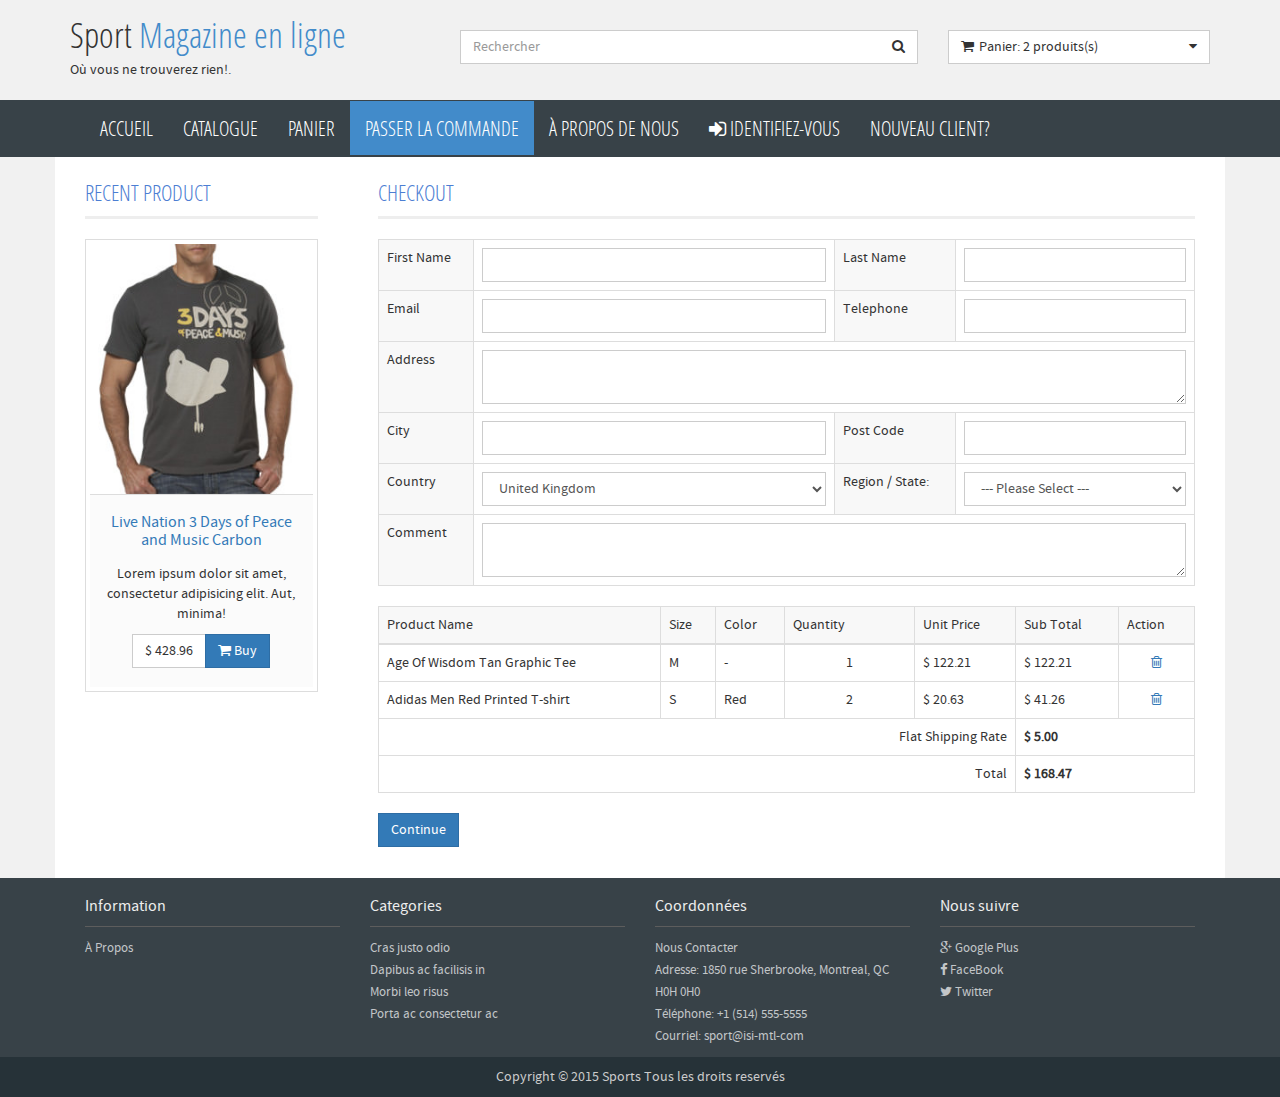
<file: checkout.html>
<!DOCTYPE html>
<html lang="en">
<head>
    <meta charset="utf-8">
    <meta name="viewport" content="width=device-width, initial-scale=1.0">
    <meta name="description" content="Projet de java2">
    <meta name="author" content="Meng et Ruben">
    <title>Boutique en ligne</title>
    <link href="css/bootstrap.css" rel="stylesheet">
    <link href="css/font-awesome.min.css" rel="stylesheet">
    <link href="css/jquery.bxslider.css" rel="stylesheet">
    <link href="css/style.css" rel="stylesheet">
</head>
<body>
<header>
    <div class="container">
        <div class="row">

            <!-- Logo -->
            <div class="col-lg-4 col-md-3 hidden-sm hidden-xs">
                <div class="well logo">
                    <a href="index.html">
                        Sport <span>Magazine en ligne</span>
                    </a>

                    <div>Où vous ne trouverez rien!.</div>
                </div>
            </div>
            <!-- Fin Logo -->

            <!-- Form Recherche TODO: action form-->
            <div class="col-lg-5 col-md-5 col-sm-7 col-xs-12">
                <div class="well">
                    <form action="#">
                        <div class="input-group">
                            <input type="text" class="form-control input-search" placeholder="Rechercher"/>
	                            <span class="input-group-btn">
	                                <button class="btn btn-default no-border-left" type="submit"><i
                                            class="fa fa-search"></i></button>
	                            </span>
                        </div>
                    </form>
                </div>
            </div>
            <!-- Fin Form Recherche -->

            <!-- Liste d'achats -->
            <div class="col-lg-3 col-md-4 col-sm-5">
                <div class="well">
                    <div class="btn-group btn-group-cart">
                        <!--button achat-->
                        <button type="button" class="btn btn-default dropdown-toggle" data-toggle="dropdown">
                            <span class="pull-left"><i class="fa fa-shopping-cart icon-cart"></i></span>
                            <span class="pull-left" id="nbAchats">Panier: 2 produits(s)</span>
                            <span class="pull-right"><i class="fa fa-caret-down"></i></span>
                        </button>
                        <!--liste dans le button TODO:rafraichir les items-->
                        <ul class="dropdown-menu cart-content" role="menu">
                            <li>
                                <a href="detail.html">
                                    <b>Sport1</b>
                                    <span>x1 $528.96</span>
                                </a>
                            </li>
                            <li>
                                <a href="detail.html">
                                    <b>Sport2</b>
                                    <span>x1 $428.96</span>
                                </a>
                            </li>
                            <li class="divider"></li>
                            <li><a href="cart.html">Total: $957.92</a></li>
                        </ul>
                    </div>
                </div>
            </div>
            <!-- Fin Liste d'achats-->
        </div>
    </div>
</header>

<!-- Menu -->
<nav class="navbar navbar-inverse" role="navigation">
    <div class="container">
        <div class="navbar-header">
            <button type="button" class="navbar-toggle" data-toggle="collapse" data-target=".navbar-ex1-collapse">
                <span class="sr-only">Toggle navigation</span>
                <span class="icon-bar"></span>
                <span class="icon-bar"></span>
                <span class="icon-bar"></span>
            </button>
            <!-- text logo pour mobile -->
            <a class="navbar-brand visible-xs" href="index.html">Sport <span>Magazine en ligne</span></a>
        </div>
        <div class="collapse navbar-collapse navbar-ex1-collapse">
            <ul class="nav navbar-nav">
                <li><a href="index.html">Accueil</a></li>
                <li><a href="catalogue.html">Catalogue</a></li>
                <li><a href="cart.html">Panier</a></li>
                <li><a href="checkout.html" class="active">Passer la commande</a></li>
                <li><a href="about.html">À propos de nous</a></li>
                <li><a href="login.html"><i class="fa fa-sign-in"></i> Identifiez-vous</a></li>
                <li><a href="register.html">Nouveau Client?</a></li>
            </ul>
        </div>
    </div>
</nav>
<!-- Fin Menu -->

<!--PARTE PRINCIPALE-->
<div class="container main-container">
    <div class="row">
        <div class="col-lg-3 col-md-3 col-sm-12">

            <!-- RECENT PRODUCT -->
            <div class="col-lg-12 col-md-12 col-sm-12 hidden-xs">
                <div class="no-padding">
                    <span class="title">RECENT PRODUCT</span>
                </div>
                <div class="thumbnail col-lg-12 col-md-12 col-sm-6 text-center">
                    <a href="detail.html" class="link-p">
                        <img src="images/product-5.jpg" alt="">
                    </a>

                    <div class="caption prod-caption">
                        <h4><a href="detail.html">Live Nation 3 Days of Peace and Music Carbon</a></h4>

                        <p>Lorem ipsum dolor sit amet, consectetur adipisicing elit. Aut, minima!</p>

                        <p>

                        <div class="btn-group">
                            <a href="#" class="btn btn-default">$ 428.96</a>
                            <a href="#" class="btn btn-primary"><i class="fa fa-shopping-cart"></i> Buy</a>
                        </div>
                        </p>
                    </div>
                </div>
                <div class="thumbnail col-lg-12 col-md-12 col-sm-6 visible-sm text-center">
                    <a href="detail.html" class="link-p">
                        <img src="images/product-6.jpg" alt="">
                    </a>

                    <div class="caption prod-caption">
                        <h4><a href="detail.html">Live Nation ACDC Gray T-Shirt</a></h4>

                        <p>Lorem ipsum dolor sit amet, consectetur adipisicing elit. Aut, minima!</p>

                        <p>

                        <div class="btn-group">
                            <a href="#" class="btn btn-default">$ 428.96</a>
                            <a href="#" class="btn btn-primary"><i class="fa fa-shopping-cart"></i> Buy</a>
                        </div>
                        </p>
                    </div>
                </div>
            </div>
            <!-- End RECENT PRODUCT -->

        </div>

        <div class="clearfix visible-sm"></div>

        <!-- Cart -->
        <div class="col-lg-9 col-md-9 col-sm-12">
            <div class="col-lg-12 col-sm-12">
                <span class="title">CHECKOUT</span>
            </div>
            <div class="col-lg-12 col-sm-12 hero-feature">
                <div class="table-responsive">
                    <table class="table table-bordered tbl-checkout">
                        <tbody>
                        <tr>
                            <td>First Name</td>
                            <td>
                                <input type="text" name="" class="form-control"/>
                            </td>
                            <td>Last Name</td>
                            <td>
                                <input type="text" name="" class="form-control"/>
                            </td>
                        </tr>
                        <tr>
                            <td>Email</td>
                            <td>
                                <input type="text" name="" class="form-control"/>
                            </td>
                            <td>Telephone</td>
                            <td>
                                <input type="text" name="" class="form-control"/>
                            </td>
                        </tr>
                        <tr>
                            <td>Address</td>
                            <td colspan="3">
                                <textarea name="" class="form-control"></textarea>
                            </td>
                        </tr>
                        <tr>
                            <td>City</td>
                            <td>
                                <input type="text" name="" class="form-control"/>
                            </td>
                            <td>Post Code</td>
                            <td>
                                <input type="text" name="" class="form-control"/>
                            </td>
                        </tr>
                        <tr>
                            <td>Country</td>
                            <td>
                                <select class="form-control">
                                    <option value=""> --- Please Select ---</option>
                                    <option value="244">Aaland Islands</option>
                                    <option value="1">Afghanistan</option>
                                    <option value="2">Albania</option>
                                    <option value="3">Algeria</option>
                                    <option value="4">American Samoa</option>
                                    <option value="5">Andorra</option>
                                    <option value="6">Angola</option>
                                    <option value="7">Anguilla</option>
                                    <option value="8">Antarctica</option>
                                    <option value="9">Antigua and Barbuda</option>
                                    <option value="10">Argentina</option>
                                    <option value="11">Armenia</option>
                                    <option value="12">Aruba</option>
                                    <option value="13">Australia</option>
                                    <option value="14">Austria</option>
                                    <option value="15">Azerbaijan</option>
                                    <option value="16">Bahamas</option>
                                    <option value="17">Bahrain</option>
                                    <option value="18">Bangladesh</option>
                                    <option value="19">Barbados</option>
                                    <option value="20">Belarus</option>
                                    <option value="21">Belgium</option>
                                    <option value="22">Belize</option>
                                    <option value="23">Benin</option>
                                    <option value="24">Bermuda</option>
                                    <option value="25">Bhutan</option>
                                    <option value="26">Bolivia</option>
                                    <option value="245">Bonaire, Sint Eustatius and Saba</option>
                                    <option value="27">Bosnia and Herzegovina</option>
                                    <option value="28">Botswana</option>
                                    <option value="29">Bouvet Island</option>
                                    <option value="30">Brazil</option>
                                    <option value="31">British Indian Ocean Territory</option>
                                    <option value="32">Brunei Darussalam</option>
                                    <option value="33">Bulgaria</option>
                                    <option value="34">Burkina Faso</option>
                                    <option value="35">Burundi</option>
                                    <option value="36">Cambodia</option>
                                    <option value="37">Cameroon</option>
                                    <option value="38">Canada</option>
                                    <option value="251">Canary Islands</option>
                                    <option value="39">Cape Verde</option>
                                    <option value="40">Cayman Islands</option>
                                    <option value="41">Central African Republic</option>
                                    <option value="42">Chad</option>
                                    <option value="43">Chile</option>
                                    <option value="44">China</option>
                                    <option value="45">Christmas Island</option>
                                    <option value="46">Cocos (Keeling) Islands</option>
                                    <option value="47">Colombia</option>
                                    <option value="48">Comoros</option>
                                    <option value="49">Congo</option>
                                    <option value="50">Cook Islands</option>
                                    <option value="51">Costa Rica</option>
                                    <option value="52">Cote D'Ivoire</option>
                                    <option value="53">Croatia</option>
                                    <option value="54">Cuba</option>
                                    <option value="246">Curacao</option>
                                    <option value="55">Cyprus</option>
                                    <option value="56">Czech Republic</option>
                                    <option value="237">Democratic Republic of Congo</option>
                                    <option value="57">Denmark</option>
                                    <option value="58">Djibouti</option>
                                    <option value="59">Dominica</option>
                                    <option value="60">Dominican Republic</option>
                                    <option value="61">East Timor</option>
                                    <option value="62">Ecuador</option>
                                    <option value="63">Egypt</option>
                                    <option value="64">El Salvador</option>
                                    <option value="65">Equatorial Guinea</option>
                                    <option value="66">Eritrea</option>
                                    <option value="67">Estonia</option>
                                    <option value="68">Ethiopia</option>
                                    <option value="69">Falkland Islands (Malvinas)</option>
                                    <option value="70">Faroe Islands</option>
                                    <option value="71">Fiji</option>
                                    <option value="72">Finland</option>
                                    <option value="74">France, Metropolitan</option>
                                    <option value="75">French Guiana</option>
                                    <option value="76">French Polynesia</option>
                                    <option value="77">French Southern Territories</option>
                                    <option value="126">FYROM</option>
                                    <option value="78">Gabon</option>
                                    <option value="79">Gambia</option>
                                    <option value="80">Georgia</option>
                                    <option value="81">Germany</option>
                                    <option value="82">Ghana</option>
                                    <option value="83">Gibraltar</option>
                                    <option value="84">Greece</option>
                                    <option value="85">Greenland</option>
                                    <option value="86">Grenada</option>
                                    <option value="87">Guadeloupe</option>
                                    <option value="88">Guam</option>
                                    <option value="89">Guatemala</option>
                                    <option value="241">Guernsey</option>
                                    <option value="90">Guinea</option>
                                    <option value="91">Guinea-Bissau</option>
                                    <option value="92">Guyana</option>
                                    <option value="93">Haiti</option>
                                    <option value="94">Heard and Mc Donald Islands</option>
                                    <option value="95">Honduras</option>
                                    <option value="96">Hong Kong</option>
                                    <option value="97">Hungary</option>
                                    <option value="98">Iceland</option>
                                    <option value="99">India</option>
                                    <option value="100">Indonesia</option>
                                    <option value="101">Iran (Islamic Republic of)</option>
                                    <option value="102">Iraq</option>
                                    <option value="103">Ireland</option>
                                    <option value="104">Israel</option>
                                    <option value="105">Italy</option>
                                    <option value="106">Jamaica</option>
                                    <option value="107">Japan</option>
                                    <option value="240">Jersey</option>
                                    <option value="108">Jordan</option>
                                    <option value="109">Kazakhstan</option>
                                    <option value="110">Kenya</option>
                                    <option value="111">Kiribati</option>
                                    <option value="113">Korea, Republic of</option>
                                    <option value="114">Kuwait</option>
                                    <option value="115">Kyrgyzstan</option>
                                    <option value="116">Lao People's Democratic Republic</option>
                                    <option value="117">Latvia</option>
                                    <option value="118">Lebanon</option>
                                    <option value="119">Lesotho</option>
                                    <option value="120">Liberia</option>
                                    <option value="121">Libyan Arab Jamahiriya</option>
                                    <option value="122">Liechtenstein</option>
                                    <option value="123">Lithuania</option>
                                    <option value="124">Luxembourg</option>
                                    <option value="125">Macau</option>
                                    <option value="127">Madagascar</option>
                                    <option value="128">Malawi</option>
                                    <option value="129">Malaysia</option>
                                    <option value="130">Maldives</option>
                                    <option value="131">Mali</option>
                                    <option value="132">Malta</option>
                                    <option value="133">Marshall Islands</option>
                                    <option value="134">Martinique</option>
                                    <option value="135">Mauritania</option>
                                    <option value="136">Mauritius</option>
                                    <option value="137">Mayotte</option>
                                    <option value="138">Mexico</option>
                                    <option value="139">Micronesia, Federated States of</option>
                                    <option value="140">Moldova, Republic of</option>
                                    <option value="141">Monaco</option>
                                    <option value="142">Mongolia</option>
                                    <option value="242">Montenegro</option>
                                    <option value="143">Montserrat</option>
                                    <option value="144">Morocco</option>
                                    <option value="145">Mozambique</option>
                                    <option value="146">Myanmar</option>
                                    <option value="147">Namibia</option>
                                    <option value="148">Nauru</option>
                                    <option value="149">Nepal</option>
                                    <option value="150">Netherlands</option>
                                    <option value="151">Netherlands Antilles</option>
                                    <option value="152">New Caledonia</option>
                                    <option value="153">New Zealand</option>
                                    <option value="154">Nicaragua</option>
                                    <option value="155">Niger</option>
                                    <option value="156">Nigeria</option>
                                    <option value="157">Niue</option>
                                    <option value="158">Norfolk Island</option>
                                    <option value="112">North Korea</option>
                                    <option value="159">Northern Mariana Islands</option>
                                    <option value="160">Norway</option>
                                    <option value="161">Oman</option>
                                    <option value="162">Pakistan</option>
                                    <option value="163">Palau</option>
                                    <option value="247">Palestinian Territory, Occupied</option>
                                    <option value="164">Panama</option>
                                    <option value="165">Papua New Guinea</option>
                                    <option value="166">Paraguay</option>
                                    <option value="167">Peru</option>
                                    <option value="168">Philippines</option>
                                    <option value="169">Pitcairn</option>
                                    <option value="170">Poland</option>
                                    <option value="171">Portugal</option>
                                    <option value="172">Puerto Rico</option>
                                    <option value="173">Qatar</option>
                                    <option value="174">Reunion</option>
                                    <option value="175">Romania</option>
                                    <option value="176">Russian Federation</option>
                                    <option value="177">Rwanda</option>
                                    <option value="178">Saint Kitts and Nevis</option>
                                    <option value="179">Saint Lucia</option>
                                    <option value="180">Saint Vincent and the Grenadines</option>
                                    <option value="181">Samoa</option>
                                    <option value="182">San Marino</option>
                                    <option value="183">Sao Tome and Principe</option>
                                    <option value="184">Saudi Arabia</option>
                                    <option value="185">Senegal</option>
                                    <option value="243">Serbia</option>
                                    <option value="186">Seychelles</option>
                                    <option value="187">Sierra Leone</option>
                                    <option value="188">Singapore</option>
                                    <option value="189">Slovak Republic</option>
                                    <option value="190">Slovenia</option>
                                    <option value="191">Solomon Islands</option>
                                    <option value="192">Somalia</option>
                                    <option value="193">South Africa</option>
                                    <option value="194">South Georgia &amp; South Sandwich Islands</option>
                                    <option value="248">South Sudan</option>
                                    <option value="195">Spain</option>
                                    <option value="196">Sri Lanka</option>
                                    <option value="249">St. Barthelemy</option>
                                    <option value="197">St. Helena</option>
                                    <option value="250">St. Martin (French part)</option>
                                    <option value="198">St. Pierre and Miquelon</option>
                                    <option value="199">Sudan</option>
                                    <option value="200">Suriname</option>
                                    <option value="201">Svalbard and Jan Mayen Islands</option>
                                    <option value="202">Swaziland</option>
                                    <option value="203">Sweden</option>
                                    <option value="204">Switzerland</option>
                                    <option value="205">Syrian Arab Republic</option>
                                    <option value="206">Taiwan</option>
                                    <option value="207">Tajikistan</option>
                                    <option value="208">Tanzania, United Republic of</option>
                                    <option value="209">Thailand</option>
                                    <option value="210">Togo</option>
                                    <option value="211">Tokelau</option>
                                    <option value="212">Tonga</option>
                                    <option value="213">Trinidad and Tobago</option>
                                    <option value="214">Tunisia</option>
                                    <option value="215">Turkey</option>
                                    <option value="216">Turkmenistan</option>
                                    <option value="217">Turks and Caicos Islands</option>
                                    <option value="218">Tuvalu</option>
                                    <option value="219">Uganda</option>
                                    <option value="220">Ukraine</option>
                                    <option value="221">United Arab Emirates</option>
                                    <option selected="selected" value="222">United Kingdom</option>
                                    <option value="223">United States</option>
                                    <option value="224">United States Minor Outlying Islands</option>
                                    <option value="225">Uruguay</option>
                                    <option value="226">Uzbekistan</option>
                                    <option value="227">Vanuatu</option>
                                    <option value="228">Vatican City State (Holy See)</option>
                                    <option value="229">Venezuela</option>
                                    <option value="230">Viet Nam</option>
                                    <option value="231">Virgin Islands (British)</option>
                                    <option value="232">Virgin Islands (U.S.)</option>
                                    <option value="233">Wallis and Futuna Islands</option>
                                    <option value="234">Western Sahara</option>
                                    <option value="235">Yemen</option>
                                    <option value="238">Zambia</option>
                                    <option value="239">Zimbabwe</option>
                                </select>
                            </td>
                            <td class="tujuan">Region / State:</td>
                            <td class="jne">
                                <select class="form-control">
                                    <option value=""> --- Please Select ---</option>
                                    <option value="3513">Aberdeen</option>
                                    <option value="3514">Aberdeenshire</option>
                                    <option value="3515">Anglesey</option>
                                    <option value="3516">Angus</option>
                                    <option value="3517">Argyll and Bute</option>
                                    <option value="3518">Bedfordshire</option>
                                    <option value="3519">Berkshire</option>
                                    <option value="3520">Blaenau Gwent</option>
                                    <option value="3521">Bridgend</option>
                                    <option value="3522">Bristol</option>
                                    <option value="3523">Buckinghamshire</option>
                                    <option value="3524">Caerphilly</option>
                                    <option value="3525">Cambridgeshire</option>
                                    <option value="3526">Cardiff</option>
                                    <option value="3527">Carmarthenshire</option>
                                    <option value="3528">Ceredigion</option>
                                    <option value="3529">Cheshire</option>
                                    <option value="3530">Clackmannanshire</option>
                                    <option value="3531">Conwy</option>
                                    <option value="3532">Cornwall</option>
                                    <option value="3949">County Antrim</option>
                                    <option value="3950">County Armagh</option>
                                    <option value="3951">County Down</option>
                                    <option value="3952">County Fermanagh</option>
                                    <option value="3953">County Londonderry</option>
                                    <option value="3954">County Tyrone</option>
                                    <option value="3955">Cumbria</option>
                                    <option value="3533">Denbighshire</option>
                                    <option value="3534">Derbyshire</option>
                                    <option value="3535">Devon</option>
                                    <option value="3536">Dorset</option>
                                    <option value="3537">Dumfries and Galloway</option>
                                    <option value="3538">Dundee</option>
                                    <option value="3539">Durham</option>
                                    <option value="3540">East Ayrshire</option>
                                    <option value="3541">East Dunbartonshire</option>
                                    <option value="3542">East Lothian</option>
                                    <option value="3543">East Renfrewshire</option>
                                    <option value="3544">East Riding of Yorkshire</option>
                                    <option value="3545">East Sussex</option>
                                    <option value="3546">Edinburgh</option>
                                    <option value="3547">Essex</option>
                                    <option value="3548">Falkirk</option>
                                    <option value="3549">Fife</option>
                                    <option value="3550">Flintshire</option>
                                    <option value="3551">Glasgow</option>
                                    <option value="3552">Gloucestershire</option>
                                    <option value="3553">Greater London</option>
                                    <option value="3554">Greater Manchester</option>
                                    <option value="3555">Gwynedd</option>
                                    <option value="3556">Hampshire</option>
                                    <option value="3557">Herefordshire</option>
                                    <option value="3558">Hertfordshire</option>
                                    <option value="3559">Highlands</option>
                                    <option value="3560">Inverclyde</option>
                                    <option value="3972">Isle of Man</option>
                                    <option value="3561">Isle of Wight</option>
                                    <option value="3562">Kent</option>
                                    <option value="3563">Lancashire</option>
                                    <option value="3564">Leicestershire</option>
                                    <option value="3565">Lincolnshire</option>
                                    <option value="3566">Merseyside</option>
                                    <option value="3567">Merthyr Tydfil</option>
                                    <option value="3568">Midlothian</option>
                                    <option value="3569">Monmouthshire</option>
                                    <option value="3570">Moray</option>
                                    <option value="3571">Neath Port Talbot</option>
                                    <option value="3572">Newport</option>
                                    <option value="3573">Norfolk</option>
                                    <option value="3574">North Ayrshire</option>
                                    <option value="3575">North Lanarkshire</option>
                                    <option value="3576">North Yorkshire</option>
                                    <option value="3577">Northamptonshire</option>
                                    <option value="3578">Northumberland</option>
                                    <option value="3579">Nottinghamshire</option>
                                    <option value="3580">Orkney Islands</option>
                                    <option value="3581">Oxfordshire</option>
                                    <option value="3582">Pembrokeshire</option>
                                    <option value="3583">Perth and Kinross</option>
                                    <option value="3584">Powys</option>
                                    <option value="3585">Renfrewshire</option>
                                    <option value="3586">Rhondda Cynon Taff</option>
                                    <option value="3587">Rutland</option>
                                    <option value="3588">Scottish Borders</option>
                                    <option value="3589">Shetland Islands</option>
                                    <option value="3590">Shropshire</option>
                                    <option value="3591">Somerset</option>
                                    <option value="3592">South Ayrshire</option>
                                    <option value="3593">South Lanarkshire</option>
                                    <option value="3594">South Yorkshire</option>
                                    <option value="3595">Staffordshire</option>
                                    <option value="3596">Stirling</option>
                                    <option value="3597">Suffolk</option>
                                    <option value="3598">Surrey</option>
                                    <option value="3599">Swansea</option>
                                    <option value="3600">Torfaen</option>
                                    <option value="3601">Tyne and Wear</option>
                                    <option value="3602">Vale of Glamorgan</option>
                                    <option value="3603">Warwickshire</option>
                                    <option value="3604">West Dunbartonshire</option>
                                    <option value="3605">West Lothian</option>
                                    <option value="3606">West Midlands</option>
                                    <option value="3607">West Sussex</option>
                                    <option value="3608">West Yorkshire</option>
                                    <option value="3609">Western Isles</option>
                                    <option value="3610">Wiltshire</option>
                                    <option value="3611">Worcestershire</option>
                                    <option value="3612">Wrexham</option>
                                </select>
                            </td>
                        </tr>
                        <tr>
                            <td>Comment</td>
                            <td colspan="3">
                                <textarea name="" class="form-control"></textarea>
                            </td>
                        </tr>
                        </tbody>
                    </table>
                </div>
                <div class="table-responsive">
                    <table class="table table-bordered tbl-cart">
                        <thead>
                        <tr>
                            <td>Product Name</td>
                            <td>Size</td>
                            <td>Color</td>
                            <td class="td-qty">Quantity</td>
                            <td>Unit Price</td>
                            <td>Sub Total</td>
                            <td>Action</td>
                        </tr>
                        </thead>
                        <tbody>
                        <tr>
                            <td>Age Of Wisdom Tan Graphic Tee</td>
                            <td>M</td>
                            <td>-</td>
                            <td class="text-center">1</td>
                            <td class="price">$ 122.21</td>
                            <td>$ 122.21</td>
                            <td class="text-center">
                                <a href="#" class="remove_cart" rel="2">
                                    <i class="fa fa-trash-o"></i>
                                </a>
                            </td>
                        </tr>
                        <tr>
                            <td>Adidas Men Red Printed T-shirt</td>
                            <td>S</td>
                            <td>Red</td>
                            <td class="text-center">2</td>
                            <td class="price">$ 20.63</td>
                            <td>$ 41.26</td>
                            <td class="text-center">
                                <a href="#" class="remove_cart" rel="1">
                                    <i class="fa fa-trash-o"></i>
                                </a>
                            </td>
                        </tr>
                        <tr>
                            <td colspan="5" align="right">Flat Shipping Rate</td>
                            <td class="total" colspan="2"><b>$ 5.00</b></td>
                        </tr>
                        <tr>
                            <td colspan="5" align="right">Total</td>
                            <td class="total" colspan="2"><b>$ 168.47</b></td>
                        </tr>
                        </tbody>
                    </table>
                </div>
                <div class="btn-group btns-cart">
                    <button type="button" class="btn btn-primary">Continue</button>
                </div>

            </div>
        </div>
        <!-- End Cart -->


    </div>
</div>

<footer>
    <div class="container">
        <div class="col-lg-3 col-md-3 col-sm-6">
            <div class="column">
                <h4>Information</h4>
                <ul>
                    <li><a href="about.html">À Propos</a></li>
                </ul>
            </div>
        </div>
        <div class="col-lg-3 col-md-3 col-sm-6">
            <div class="column">
                <h4>Categories</h4>
                <ul>
                    <li><a href="catalogue.html">Cras justo odio</a></li>
                    <li><a href="catalogue.html">Dapibus ac facilisis in</a></li>
                    <li><a href="catalogue.html">Morbi leo risus</a></li>
                    <li><a href="catalogue.html">Porta ac consectetur ac</a></li>
                </ul>
            </div>
        </div>
        <div class="col-lg-3 col-md-3 col-sm-6">
            <div class="column">
                <h4>Coordonnées</h4>
                <ul>
                    <li><a href="contact.html">Nous Contacter</a></li>
                    <li><a href="#">Adresse: 1850 rue Sherbrooke, Montreal, QC H0H 0H0</a></li>
                    <li><a href="#">Téléphone: +1 (514) 555-5555</a></li>
                    <li><a href="#">Courriel: sport@isi-mtl-com</a></li>
                </ul>
            </div>
        </div>
        <div class="col-lg-3 col-md-3 col-sm-6">
            <div class="column">
                <h4>Nous suivre</h4>
                <ul class="social">
                    <li><a href="#"><i class="fa fa-google-plus"></i> Google Plus</a></li>
                    <li><a href="#"><i class="fa fa-facebook"></i> FaceBook</a></li>
                    <li><a href="#"><i class="fa fa-twitter"></i> Twitter</a></li>
                </ul>
            </div>
        </div>
    </div>
    <div class="navbar-inverse text-center copyright">
        Copyright &copy; 2015 Sports Tous les droits reservés
    </div>
</footer>

<a href="#top" class="back-top text-center" onclick="$('body,html').animate({scrollTop:0},500); return false">
    <i class="fa fa-angle-double-up"></i>
</a>

<script src="js/jquery.js"></script>
<script src="js/bootstrap.js"></script>
<script src="js/jquery.blImageCenter.js"></script>
<script src="js/bootstrap.touchspin.js"></script>
<script src="js/javascript.js"></script>
</body>
</html>
</file>
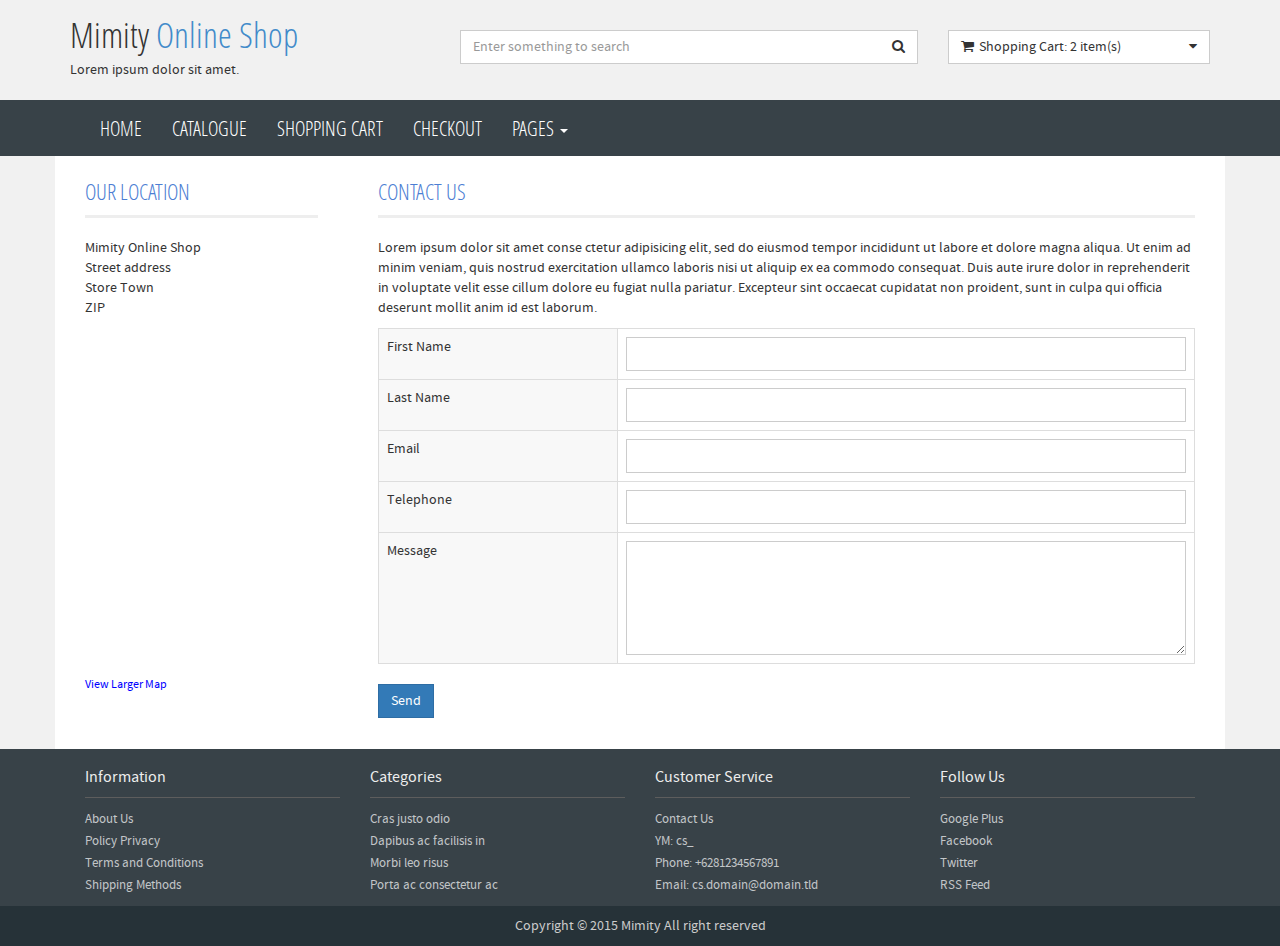
<file: contact.html>
<!DOCTYPE html>
<html lang="en">

<!-- Mirrored from demo.18maret.com/demo/mimity/v1.3/contact.html by HTTrack Website Copier/3.x [XR&CO'2014], Mon, 09 Nov 2015 17:33:26 GMT -->
<head>
    <meta charset="utf-8">
    <meta name="viewport" content="width=device-width, initial-scale=1.0">
    <meta name="description" content="">
    <meta name="author" content="">
    <title>Contact Us - Mimity</title>
    <link href="css/bootstrap.css" rel="stylesheet">
    <link href="css/font-awesome.min.css" rel="stylesheet">
    <link href="css/style.css" rel="stylesheet">
</head>
<body>
	<header>
	    <div class="container">
	        <div class="row">

	        	<!-- Logo -->
	            <div class="col-lg-4 col-md-3 hidden-sm hidden-xs">
	            	<div class="well logo">
	            		<a href="index.html">
	            			Mimity <span>Online Shop</span>
	            		</a>
	            		<div>Lorem ipsum dolor sit amet.</div>
	            	</div>
	            </div>
	            <!-- End Logo -->

				<!-- Search Form -->
	            <div class="col-lg-5 col-md-5 col-sm-7 col-xs-12">
	            	<div class="well">
	                    <form action="#">
	                        <div class="input-group">
	                            <input type="text" class="form-control input-search" placeholder="Enter something to search"/>
	                            <span class="input-group-btn">
	                                <button class="btn btn-default no-border-left" type="submit"><i class="fa fa-search"></i></button>
	                            </span>
	                        </div>
	                    </form>
	                </div>
	            </div>
	            <!-- End Search Form -->

	            <!-- Shopping Cart List -->
	            <div class="col-lg-3 col-md-4 col-sm-5">
	                <div class="well">
	                    <div class="btn-group btn-group-cart">
	                        <button type="button" class="btn btn-default dropdown-toggle" data-toggle="dropdown">
                                <span class="pull-left"><i class="fa fa-shopping-cart icon-cart"></i></span>
                                <span class="pull-left">Shopping Cart: 2 item(s)</span>
                                <span class="pull-right"><i class="fa fa-caret-down"></i></span>
                            </button>
                            <ul class="dropdown-menu cart-content" role="menu">
                                <li>
                                    <a href="detail.html">
                                        <b>Penn State College T-Shirt</b>
                                        <span>x1 $528.96</span>
                                    </a>
                                </li>
                                <li>
                                    <a href="detail.html">
                                        <b>Live Nation ACDC Gray T-Shirt</b>
                                        <span>x1 $428.96</span>
                                    </a>
                                </li>
                                <li class="divider"></li>
                                <li><a href="cart.html">Total: $957.92</a></li>
                            </ul>
	                    </div>
	                </div>
	            </div>
	            <!-- End Shopping Cart List -->
	        </div>
	    </div>
    </header>

	<!-- Navigation -->
    <nav class="navbar navbar-inverse" role="navigation">
        <div class="container">
            <div class="navbar-header">
                <button type="button" class="navbar-toggle" data-toggle="collapse" data-target=".navbar-ex1-collapse">
                    <span class="sr-only">Toggle navigation</span>
                    <span class="icon-bar"></span>
                    <span class="icon-bar"></span>
                    <span class="icon-bar"></span>
                </button>
                <!-- text logo on mobile view -->
                <a class="navbar-brand visible-xs" href="index.html">Mimity Online Shop</a>
            </div>
            <div class="collapse navbar-collapse navbar-ex1-collapse">
                <ul class="nav navbar-nav">
                    <li><a href="index.html">Home</a></li>
                    <li><a href="catalogue.html">Catalogue</a></li>
                    <li><a href="cart.html">Shopping Cart</a></li>
                    <li><a href="checkout.html">Checkout</a></li>
                    <li class="nav-dropdown">
                    	<a href="#" class="dropdown-toggle" data-toggle="dropdown">
							Pages <span class="caret"></span>
						</a>
						<ul class="dropdown-menu">
							<li><a href="about.html">About Us</a></li>
							<li><a href="contact.html">Contact Us</a></li>
							<li><a href="typography.html">Typography</a></li>
                            <li><a href="detail.html">Product Detail</a></li>
                            <li><a href="compare.html">Compare</a></li>
                            <li><a href="login.html">Login</a></li>
                            <li><a href="register.html">Register</a></li>
						</ul>
                    </li>
                </ul>
            </div>
        </div>
    </nav>
    <!-- End Navigation -->

    <div class="container main-container">
        <div class="row">
        	<div class="col-lg-3 col-md-3 col-sm-12">

				<!-- OUR LOCATION -->
				<div class="col-lg-12 col-md-12 col-sm-12">
					<div class="no-padding">
	            		<span class="title">OUR LOCATION</span>
	            	</div>
	            	Mimity Online Shop<br/>
					Street address<br/>
					Store Town<br/>
					ZIP
                    <iframe width="100%" height="350" frameborder="0" scrolling="no" marginheight="0" marginwidth="0" src="https://maps.google.com/maps?f=q&amp;source=s_q&amp;hl=en&amp;geocode=&amp;q=cihanjuang&amp;sll=37.0625,-95.677068&amp;sspn=56.637293,79.013672&amp;ie=UTF8&amp;hq=&amp;hnear=Cihanjuang.,+Cimahi+Utara,+Cimahi,+Jawa+Barat,+Indonesia&amp;t=m&amp;z=14&amp;ll=-6.858623,107.5664&amp;output=embed"></iframe><br /><small><a href="https://maps.google.com/maps?f=q&amp;source=embed&amp;hl=en&amp;geocode=&amp;q=cihanjuang&amp;sll=37.0625,-95.677068&amp;sspn=56.637293,79.013672&amp;ie=UTF8&amp;hq=&amp;hnear=Cihanjuang.,+Cimahi+Utara,+Cimahi,+Jawa+Barat,+Indonesia&amp;t=m&amp;z=14&amp;ll=-6.858623,107.5664" style="color:#0000FF;text-align:left">View Larger Map</a></small>
				</div>
				<!-- End OUR LOCATION -->

        	</div>

        	<div class="clearfix visible-sm"></div>

			<!-- Cart -->
        	<div class="col-lg-9 col-md-9 col-sm-12">
        		<div class="col-lg-12 col-sm-12">
            		<span class="title">CONTACT US</span>
            	</div>
	            <div class="col-lg-12 col-sm-12 hero-feature">
					<p>Lorem ipsum dolor sit amet conse ctetur adipisicing elit, sed do eiusmod tempor incididunt ut labore et dolore magna aliqua. Ut enim ad minim veniam, quis nostrud exercitation ullamco laboris nisi ut aliquip ex ea commodo consequat. Duis aute irure dolor in reprehenderit in voluptate velit esse cillum dolore eu fugiat nulla pariatur. Excepteur sint occaecat cupidatat non proident, sunt in culpa qui officia deserunt mollit anim id est laborum.</p>
                    <table class="table table-bordered tbl-checkout">
                        <tbody>
                            <tr>
                                <td>First Name</td>
                                <td>
                                    <input type="text" name="" class="form-control" />
                                </td>
                            </tr>
                            <tr>
                                <td>Last Name</td>
                                <td>
                                    <input type="text" name="" class="form-control" />
                                </td>
                            </tr>
                            <tr>
                                <td>Email</td>
                                <td>
                                    <input type="text" name="" class="form-control" />
                                </td>
                            </tr>
                            <tr>
                                <td>Telephone</td>
                                <td>
                                    <input type="text" name="" class="form-control" />
                                </td>
                            </tr>
                            <tr>
                                <td>Message</td>
                                <td colspan="3">
                                    <textarea name="" class="form-control" rows="5"></textarea>
                                </td>
                            </tr>
                        </tbody>
                    </table>
                    <div class="btn-group btns-cart">
                        <button type="button" class="btn btn-primary">Send</button>
                    </div>
	            </div>
        	</div>
        	<!-- End Cart -->


        </div>
	</div>

	<footer>
    	<div class="container">
        	<div class="col-lg-3 col-md-3 col-sm-6">
        		<div class="column">
        			<h4>Information</h4>
        			<ul>
        				<li><a href="about.html">About Us</a></li>
        				<li><a href="typography.html">Policy Privacy</a></li>
        				<li><a href="typography.html">Terms and Conditions</a></li>
        				<li><a href="typography.html">Shipping Methods</a></li>
        			</ul>
        		</div>
        	</div>
        	<div class="col-lg-3 col-md-3 col-sm-6">
        		<div class="column">
        			<h4>Categories</h4>
        			<ul>
        				<li><a href="catalogue.html">Cras justo odio</a></li>
        				<li><a href="catalogue.html">Dapibus ac facilisis in</a></li>
        				<li><a href="catalogue.html">Morbi leo risus</a></li>
        				<li><a href="catalogue.html">Porta ac consectetur ac</a></li>
        			</ul>
        		</div>
        	</div>
        	<div class="col-lg-3 col-md-3 col-sm-6">
        		<div class="column">
        			<h4>Customer Service</h4>
        			<ul>
                        <li><a href="contact.html">Contact Us</a></li>
                        <li><a href="#">YM: cs_</a></li>
                        <li><a href="#">Phone: +6281234567891</a></li>
                        <li><a href="#">Email: cs.domain@domain.tld</a></li>
                    </ul>
                </div>
            </div>
            <div class="col-lg-3 col-md-3 col-sm-6">
                <div class="column">
                    <h4>Follow Us</h4>
                    <ul class="social">
                        <li><a href="#">Google Plus</a></li>
                        <li><a href="#">Facebook</a></li>
                        <li><a href="#">Twitter</a></li>
                        <li><a href="#">RSS Feed</a></li>
                    </ul>
                </div>
            </div>
        </div>
        <div class="navbar-inverse text-center copyright">
            Copyright &copy; 2015 Mimity All right reserved
        </div>
    </footer>

    <a href="#top" class="back-top text-center" onclick="$('body,html').animate({scrollTop:0},500); return false">
    	<i class="fa fa-angle-double-up"></i>
    </a>

    <script src="js/jquery.js"></script>
    <script src="js/bootstrap.js"></script>
    <script src="js/jquery.blImageCenter.js"></script>
    <script src="js/javascript.js"></script>
</body>

<!-- Mirrored from demo.18maret.com/demo/mimity/v1.3/contact.html by HTTrack Website Copier/3.x [XR&CO'2014], Mon, 09 Nov 2015 17:33:26 GMT -->
</html>
</file>
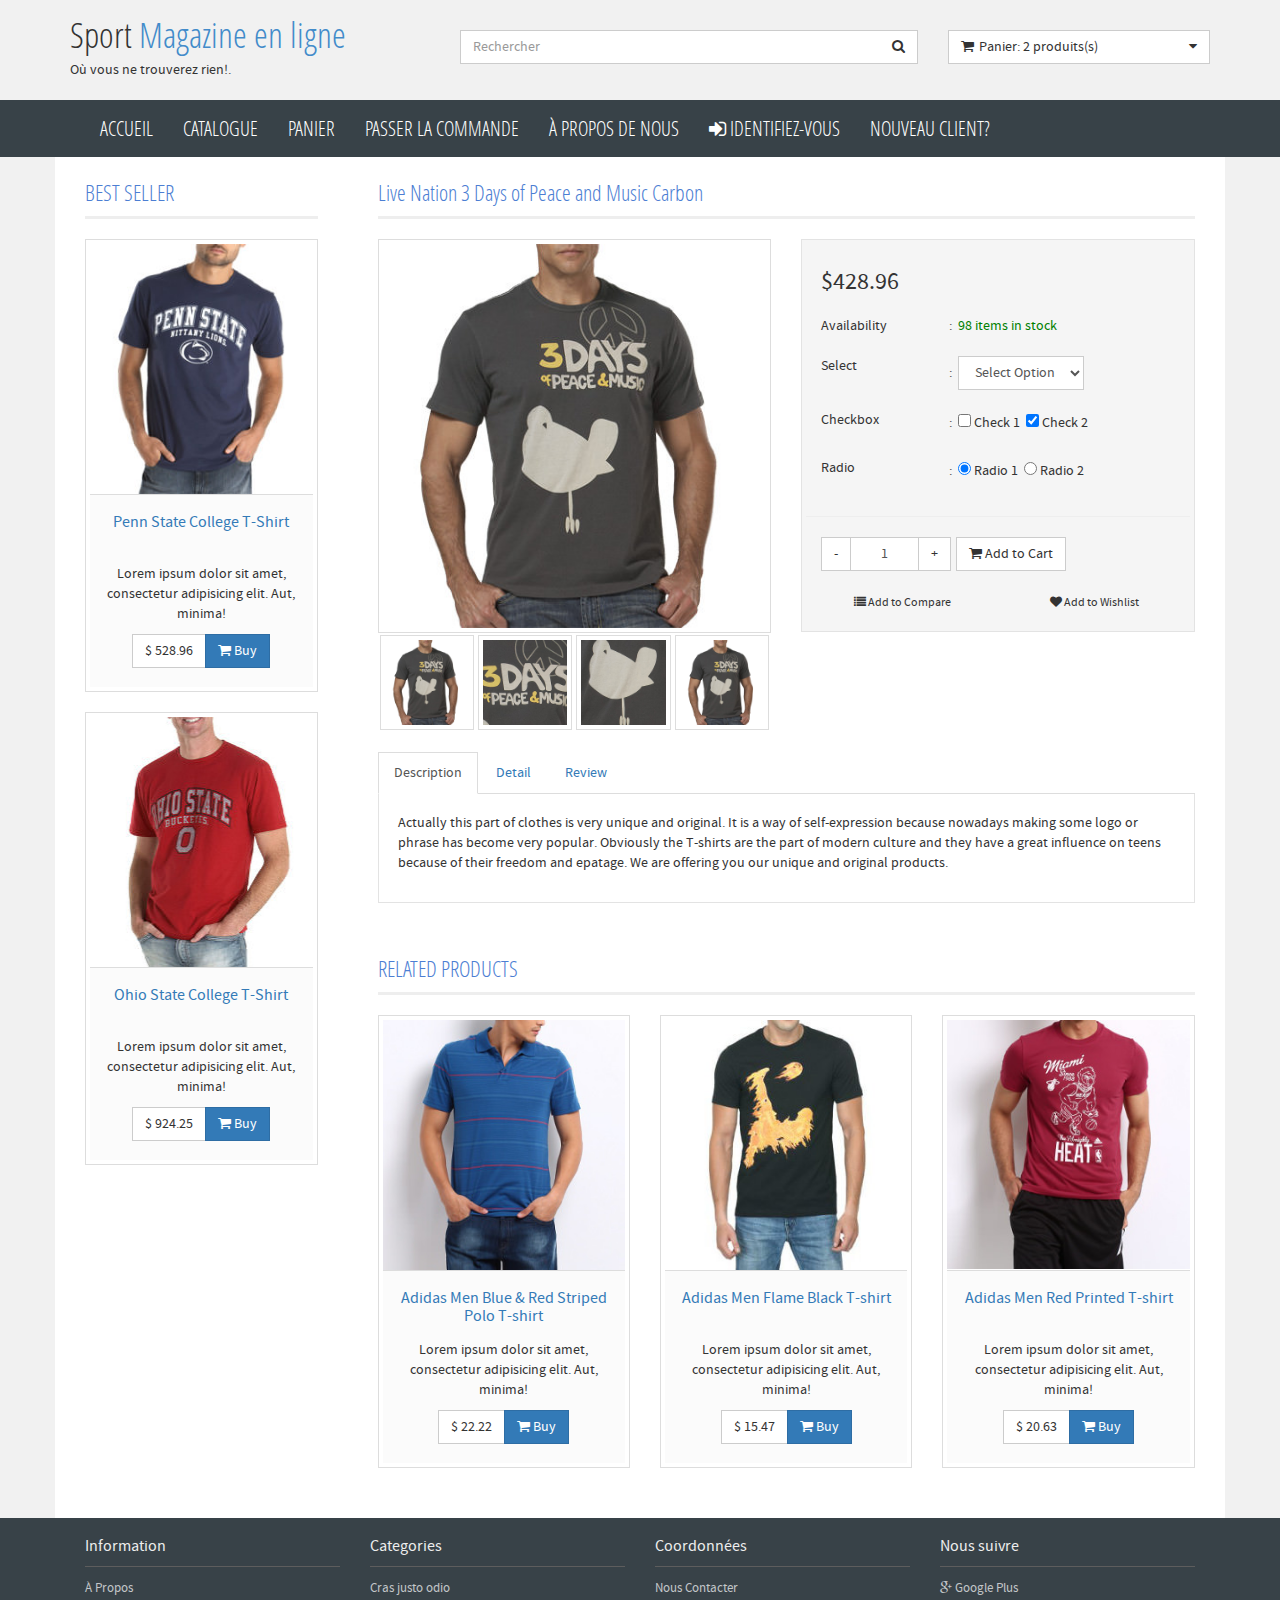
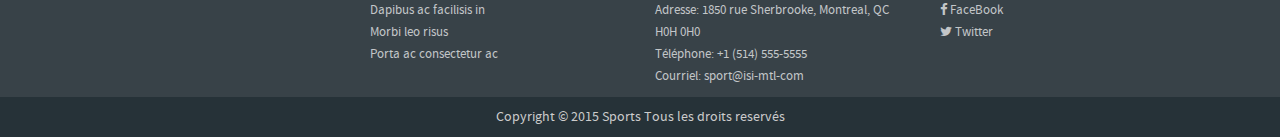
<file: detail.html>
<!DOCTYPE html>
<html lang="en">
<head>
    <meta charset="utf-8">
    <meta name="viewport" content="width=device-width, initial-scale=1.0">
    <meta name="description" content="Projet de java2">
    <meta name="author" content="Meng et Ruben">
    <title>Boutique en ligne</title>
    <link href="css/bootstrap.css" rel="stylesheet">
    <link href="css/font-awesome.min.css" rel="stylesheet">
    <link href="css/jquery.bxslider.css" rel="stylesheet">
    <link href="css/style.css" rel="stylesheet">
</head>
<body>
<header>
    <div class="container">
        <div class="row">

            <!-- Logo -->
            <div class="col-lg-4 col-md-3 hidden-sm hidden-xs">
                <div class="well logo">
                    <a href="index.html">
                        Sport <span>Magazine en ligne</span>
                    </a>

                    <div>Où vous ne trouverez rien!.</div>
                </div>
            </div>
            <!-- Fin Logo -->

            <!-- Form Recherche TODO: action form-->
            <div class="col-lg-5 col-md-5 col-sm-7 col-xs-12">
                <div class="well">
                    <form action="#">
                        <div class="input-group">
                            <input type="text" class="form-control input-search" placeholder="Rechercher"/>
	                            <span class="input-group-btn">
	                                <button class="btn btn-default no-border-left" type="submit"><i
                                            class="fa fa-search"></i></button>
	                            </span>
                        </div>
                    </form>
                </div>
            </div>
            <!-- Fin Form Recherche -->

            <!-- Liste d'achats -->
            <div class="col-lg-3 col-md-4 col-sm-5">
                <div class="well">
                    <div class="btn-group btn-group-cart">
                        <!--button achat-->
                        <button type="button" class="btn btn-default dropdown-toggle" data-toggle="dropdown">
                            <span class="pull-left"><i class="fa fa-shopping-cart icon-cart"></i></span>
                            <span class="pull-left" id="nbAchats">Panier: 2 produits(s)</span>
                            <span class="pull-right"><i class="fa fa-caret-down"></i></span>
                        </button>
                        <!--liste dans le button TODO:rafraichir les items-->
                        <ul class="dropdown-menu cart-content" role="menu">
                            <li>
                                <a href="detail.html">
                                    <b>Sport1</b>
                                    <span>x1 $528.96</span>
                                </a>
                            </li>
                            <li>
                                <a href="detail.html">
                                    <b>Sport2</b>
                                    <span>x1 $428.96</span>
                                </a>
                            </li>
                            <li class="divider"></li>
                            <li><a href="cart.html">Total: $957.92</a></li>
                        </ul>
                    </div>
                </div>
            </div>
            <!-- Fin Liste d'achats-->
        </div>
    </div>
</header>

<!-- Menu -->
<nav class="navbar navbar-inverse" role="navigation">
    <div class="container">
        <div class="navbar-header">
            <button type="button" class="navbar-toggle" data-toggle="collapse" data-target=".navbar-ex1-collapse">
                <span class="sr-only">Toggle navigation</span>
                <span class="icon-bar"></span>
                <span class="icon-bar"></span>
                <span class="icon-bar"></span>
            </button>
            <!-- text logo pour mobile -->
            <a class="navbar-brand visible-xs" href="index.html">Sport <span>Magazine en ligne</span></a>
        </div>
        <div class="collapse navbar-collapse navbar-ex1-collapse">
            <ul class="nav navbar-nav">
                <li><a href="index.html">Accueil</a></li>
                <li><a href="catalogue.html">Catalogue</a></li>
                <li><a href="cart.html">Panier</a></li>
                <li><a href="checkout.html">Passer la commande</a></li>
                <li><a href="about.html">À propos de nous</a></li>
                <li><a href="login.html"><i class="fa fa-sign-in"></i> Identifiez-vous</a></li>
                <li><a href="register.html">Nouveau Client?</a></li>
            </ul>
        </div>
    </div>
</nav>
<!-- Fin Menu -->

<!--PARTE PRINCIPALE-->
<div class="container main-container">
    <div class="row">
        <div class="col-lg-3 col-md-3 col-sm-12">

            <!-- Best Seller -->
            <div class="col-lg-12 col-md-12 col-sm-12 visible-lg visible-md">
                <div class="no-padding">
                    <span class="title">BEST SELLER</span>
                </div>
                <div class="thumbnail col-lg-12 col-md-12 col-sm-6 text-center">
                    <a href="detail.html" class="link-p">
                        <img src="images/product-8.jpg" alt="">
                    </a>

                    <div class="caption prod-caption">
                        <h4><a href="detail.html">Penn State College T-Shirt</a></h4>

                        <p>Lorem ipsum dolor sit amet, consectetur adipisicing elit. Aut, minima!</p>

                        <p>

                        <div class="btn-group">
                            <a href="#" class="btn btn-default">$ 528.96</a>
                            <a href="#" class="btn btn-primary"><i class="fa fa-shopping-cart"></i> Buy</a>
                        </div>
                        </p>
                    </div>
                </div>
                <div class="thumbnail col-lg-12 col-md-12 col-sm-6 hidden-xs text-center">
                    <a href="detail.html" class="link-p">
                        <img src="images/product-9.jpg" alt="">
                    </a>

                    <div class="caption prod-caption">
                        <h4><a href="detail.html">Ohio State College T-Shirt</a></h4>

                        <p>Lorem ipsum dolor sit amet, consectetur adipisicing elit. Aut, minima!</p>

                        <p>

                        <div class="btn-group">
                            <a href="#" class="btn btn-default">$ 924.25</a>
                            <a href="#" class="btn btn-primary"><i class="fa fa-shopping-cart"></i> Buy</a>
                        </div>
                        </p>
                    </div>
                </div>
            </div>
            <!-- End Best Seller -->

        </div>

        <div class="clearfix visible-sm"></div>

        <!-- Product Detail -->
        <div class="col-lg-9 col-md-9 col-sm-12">
            <div class="col-lg-12 col-sm-12">
                <span class="title">Live Nation 3 Days of Peace and Music Carbon</span>
            </div>
            <div class="col-lg-12 col-sm-12 hero-feature">

                <div class="row">
                    <div class="col-lg-6 col-md-6 col-sm-6">
                        <!-- Main Image -->
                        <div class="product-main-image-container">
                            <img src="images/loader.gif" alt="" class="product-loader">
								<span class="thumbnail product-main-image">
									<img src="images/detail1.jpg" alt="">
								</span>
                        </div>
                        <!-- End Main Image -->

                        <!-- Thumbnail Image -->
                        <div class="col-xs-3 product-thumb-image">
                            <a href="images/detail1.jpg" class="thumbnail">
                                <img src="images/detail1.jpg" alt="">
                            </a>
                        </div>
                        <div class="col-xs-3 product-thumb-image">
                            <a href="images/detail2.jpg" class="thumbnail">
                                <img src="images/detail2.jpg" alt="">
                            </a>
                        </div>
                        <div class="col-xs-3 product-thumb-image">
                            <a href="images/detail3.jpg" class="thumbnail">
                                <img src="images/detail3.jpg" alt="">
                            </a>
                        </div>
                        <div class="col-xs-3 product-thumb-image">
                            <a href="images/detail1.jpg" class="thumbnail">
                                <img src="images/detail1.jpg" alt="">
                            </a>
                        </div>
                        <!-- End Thumbnail Image -->
                    </div>

                    <div class="visible-xs">
                        <div class="clearfix"></div>
                    </div>

                    <div class="col-lg-6 col-md-6 col-sm-6">
                        <div class="well product-short-detail">
                            <div class="row">
                                <div class="the-list">
                                    <h3 class="col-xs-12">
                                        <!-- <span class="price-old">$169</span> -->
                                        $428.96
                                    </h3>
                                </div>
                                <div class="the-list">
                                    <div class="col-xs-4">Availability</div>
                                    <div class="col-xs-8">
                                        <!-- <span class="red">OUT OF STOCK</span> -->
                                        <span class="green">98 items in stock</span>
                                    </div>
                                </div>
                                <div class="the-list">
                                    <div class="col-xs-4">Select</div>
                                    <div class="col-xs-8">
                                        <select class="form-control">
                                            <option value="">Select Option</option>
                                            <option value="option1">Option 1</option>
                                            <option value="option2">Option 2</option>
                                            <option value="option3">Option 3</option>
                                        </select>
                                    </div>
                                </div>
                                <div class="the-list">
                                    <div class="col-xs-4">Checkbox</div>
                                    <div class="col-xs-8">
                                        <label>
                                            <input type="checkbox" value="check1"> Check 1
                                        </label>&nbsp;
                                        <label>
                                            <input type="checkbox" value="check2" checked> Check 2
                                        </label>
                                    </div>
                                </div>
                                <div class="the-list">
                                    <div class="col-xs-4">Radio</div>
                                    <div class="col-xs-8">
                                        <label>
                                            <input type="radio" name="radio" value="radio1" checked> Radio 1
                                        </label>&nbsp;
                                        <label>
                                            <input type="radio" name="radio" value="radio2"> Radio 2
                                        </label>
                                    </div>
                                </div>
                                <div class="clearfix"></div>
                                <hr/>
                                <div class="col-xs-12 input-qty-detail">
                                    <input type="text" class="form-control input-qty text-center" value="1">
                                    <button class="btn btn-default pull-left"><i class="fa fa-shopping-cart"></i> Add to
                                        Cart
                                    </button>
                                </div>
                                <div class="clearfix"></div>
                                <br/>

                                <div class="col-xs-12 add-to-detail">
                                    <div class="row">
                                        <div class="col-xs-6 text-center">
                                            <a href="compare.html"><i class="fa fa-list"></i> Add to Compare</a>
                                        </div>
                                        <div class="col-xs-6 text-center">
                                            <a href="wishlist.html"><i class="fa fa-heart"></i> Add to Wishlist</a>
                                        </div>
                                    </div>
                                </div>
                            </div>
                        </div>
                    </div>

                    <div class="clearfix"></div>
                    <br clear="all"/>

                    <div class="col-xs-12 product-detail-tab">
                        <!-- Nav tabs -->
                        <ul class="nav nav-tabs">
                            <li class="active"><a href="#desc" data-toggle="tab">Description</a></li>
                            <li><a href="#detail" data-toggle="tab">Detail</a></li>
                            <li><a href="#review" data-toggle="tab">Review</a></li>
                        </ul>

                        <!-- Tab panes -->
                        <div class="tab-content">
                            <div class="tab-pane active" id="desc">
                                <div class="well">
                                    <p>Actually this part of clothes is very unique and original. It is a way of
                                        self-expression because nowadays making some logo or phrase has become very
                                        popular. Obviously the T-shirts are the part of modern culture and they have a
                                        great influence on teens because of their freedom and epatage. We are offering
                                        you our unique and original products. </p>
                                </div>
                            </div>
                            <div class="tab-pane" id="detail">
                                <div class="well">
                                    <table class="table table-bordered">
                                        <tbody>
                                        <tr>
                                            <td width="40%">Lorem</td>
                                            <td>Ipsum</td>
                                        </tr>
                                        <tr>
                                            <td>Dolor</td>
                                            <td>Sit Amet</td>
                                        </tr>
                                        </tbody>
                                    </table>
                                </div>
                            </div>
                            <div class="tab-pane" id="review">
                                <div class="well">
                                    <div class="media">
                                        <a class="pull-left" href="#">
                                            <img class="media-object" alt="64x64"
                                                 src="[data-uri]">

                                            <div class="product-rating">
                                                <i class="fa fa-star"></i>
                                                <i class="fa fa-star"></i>
                                                <i class="fa fa-star"></i>
                                                <i class="fa fa-star"></i>
                                                <i class="fa fa-star-half-o"></i>
                                            </div>
                                        </a>

                                        <div class="media-body">
                                            <h5 class="media-heading"><strong>John Thor</strong></h5>
                                            Cras sit amet nibh libero, in gravida nulla. Nulla vel metus scelerisque
                                            ante sollicitudin commodo. Cras purus odio, vestibulum in vulputate at,
                                            tempus viverra turpis. Fusce condimentum nunc ac nisi vulputate fringilla.
                                            Donec lacinia congue felis in faucibus.
                                        </div>
                                    </div>
                                    <div class="media">
                                        <a class="pull-left" href="#">
                                            <img class="media-object" alt="64x64"
                                                 src="[data-uri]">

                                            <div class="product-rating">
                                                <i class="fa fa-star"></i>
                                                <i class="fa fa-star"></i>
                                                <i class="fa fa-star"></i>
                                                <i class="fa fa-star-half-o"></i>
                                                <i class="fa fa-star-o"></i>
                                            </div>
                                        </a>

                                        <div class="media-body">
                                            <h5 class="media-heading"><strong>Michael</strong></h5>
                                            Cras sit amet nibh libero, in gravida nulla. Nulla vel metus scelerisque
                                            ante sollicitudin commodo. Cras purus odio, vestibulum in vulputate at,
                                            tempus viverra turpis. Fusce condimentum nunc ac nisi vulputate fringilla.
                                            Donec lacinia congue felis in faucibus.
                                        </div>
                                    </div>
                                    <hr/>
                                    <h4>Add your review</h4>

                                    <p></p>

                                    <form role="form">
                                        <div class="form-group">
                                            <input type="text" class="form-control" placeholder="Name">
                                        </div>
                                        <div class="form-group">
                                            <input type="text" class="form-control" placeholder="Email">
                                        </div>
                                        <div class="form-group">
                                            <select class="form-control">
                                                <option>1 star</option>
                                                <option>2 stars</option>
                                                <option>3 stars</option>
                                                <option>4 stars</option>
                                                <option>5 stars</option>
                                            </select>
                                        </div>
                                        <div class="form-group">
                                            <textarea class="form-control" rows="5"
                                                      placeholder="Your Review"></textarea>
                                        </div>
                                        <button type="submit" class="btn btn-default">Submit Review</button>
                                    </form>
                                </div>
                            </div>
                        </div>
                    </div>
                </div>

                <!-- <div class="addthis_toolbox addthis_default_style addthis_32x32_style">
                    <a class="addthis_button_preferred_1"></a>
                    <a class="addthis_button_preferred_2"></a>
                    <a class="addthis_button_preferred_3"></a>
                    <a class="addthis_button_preferred_4"></a>
                    <a class="addthis_button_compact"></a>
                </div>
                <script type="text/javascript" src="http://s7.addthis.com/js/300/addthis_widget.js#pubid=xa-4f0c254f1302adf8"></script>
             -->
            </div>
            <div class="clearfix"></div>
            <div class="col-lg-12 col-sm-12">
                <span class="title">RELATED PRODUCTS</span>
            </div>
            <div class="col-lg-4 col-sm-4 hero-feature text-center">
                <div class="thumbnail">
                    <a href="detail.html" class="link-p">
                        <img src="images/product-10.jpg" alt="">
                    </a>

                    <div class="caption prod-caption">
                        <h4><a href="detail.html">Adidas Men Blue &amp; Red Striped Polo T-shirt </a></h4>

                        <p>Lorem ipsum dolor sit amet, consectetur adipisicing elit. Aut, minima!</p>

                        <p>

                        <div class="btn-group">
                            <a href="#" class="btn btn-default">$ 22.22</a>
                            <a href="#" class="btn btn-primary"><i class="fa fa-shopping-cart"></i> Buy</a>
                        </div>
                        </p>
                    </div>
                </div>
            </div>
            <div class="col-lg-4 col-sm-4 hero-feature text-center">
                <div class="thumbnail">
                    <a href="detail.html" class="link-p">
                        <img src="images/product-11.jpg" alt="">
                    </a>

                    <div class="caption prod-caption">
                        <h4><a href="detail.html">Adidas Men Flame Black T-shirt</a></h4>

                        <p>Lorem ipsum dolor sit amet, consectetur adipisicing elit. Aut, minima!</p>

                        <p>

                        <div class="btn-group">
                            <a href="#" class="btn btn-default">$ 15.47</a>
                            <a href="#" class="btn btn-primary"><i class="fa fa-shopping-cart"></i> Buy</a>
                        </div>
                        </p>
                    </div>
                </div>
            </div>
            <div class="col-lg-4 col-sm-4 hero-feature text-center">
                <div class="thumbnail">
                    <a href="detail.html" class="link-p">
                        <img src="images/product-12.jpg" alt="">
                    </a>

                    <div class="caption prod-caption">
                        <h4><a href="detail.html">Adidas Men Red Printed T-shirt</a></h4>

                        <p>Lorem ipsum dolor sit amet, consectetur adipisicing elit. Aut, minima!</p>

                        <p>

                        <div class="btn-group">
                            <a href="#" class="btn btn-default">$ 20.63</a>
                            <a href="#" class="btn btn-primary"><i class="fa fa-shopping-cart"></i> Buy</a>
                        </div>
                        </p>
                    </div>
                </div>
            </div>
        </div>
        <!-- End Product Detail -->


    </div>
</div>

<footer>
    <div class="container">
        <div class="col-lg-3 col-md-3 col-sm-6">
            <div class="column">
                <h4>Information</h4>
                <ul>
                    <li><a href="about.html">À Propos</a></li>
                </ul>
            </div>
        </div>
        <div class="col-lg-3 col-md-3 col-sm-6">
            <div class="column">
                <h4>Categories</h4>
                <ul>
                    <li><a href="catalogue.html">Cras justo odio</a></li>
                    <li><a href="catalogue.html">Dapibus ac facilisis in</a></li>
                    <li><a href="catalogue.html">Morbi leo risus</a></li>
                    <li><a href="catalogue.html">Porta ac consectetur ac</a></li>
                </ul>
            </div>
        </div>
        <div class="col-lg-3 col-md-3 col-sm-6">
            <div class="column">
                <h4>Coordonnées</h4>
                <ul>
                    <li><a href="contact.html">Nous Contacter</a></li>
                    <li><a href="#">Adresse: 1850 rue Sherbrooke, Montreal, QC H0H 0H0</a></li>
                    <li><a href="#">Téléphone: +1 (514) 555-5555</a></li>
                    <li><a href="#">Courriel: sport@isi-mtl-com</a></li>
                </ul>
            </div>
        </div>
        <div class="col-lg-3 col-md-3 col-sm-6">
            <div class="column">
                <h4>Nous suivre</h4>
                <ul class="social">
                    <li><a href="#"><i class="fa fa-google-plus"></i> Google Plus</a></li>
                    <li><a href="#"><i class="fa fa-facebook"></i> FaceBook</a></li>
                    <li><a href="#"><i class="fa fa-twitter"></i> Twitter</a></li>
                </ul>
            </div>
        </div>
    </div>
    <div class="navbar-inverse text-center copyright">
        Copyright &copy; 2015 Sports Tous les droits reservés
    </div>
</footer>

<a href="#top" class="back-top text-center" onclick="$('body,html').animate({scrollTop:0},500); return false">
    <i class="fa fa-angle-double-up"></i>
</a>

<script src="js/jquery.js"></script>
<script src="js/bootstrap.js"></script>
<script src="js/jquery.blImageCenter.js"></script>
<script src="js/bootstrap.touchspin.js"></script>
<script src="js/jquery.zoom.min.js"></script>
<script src="js/javascript.js"></script>
</body>
</html>
</file>
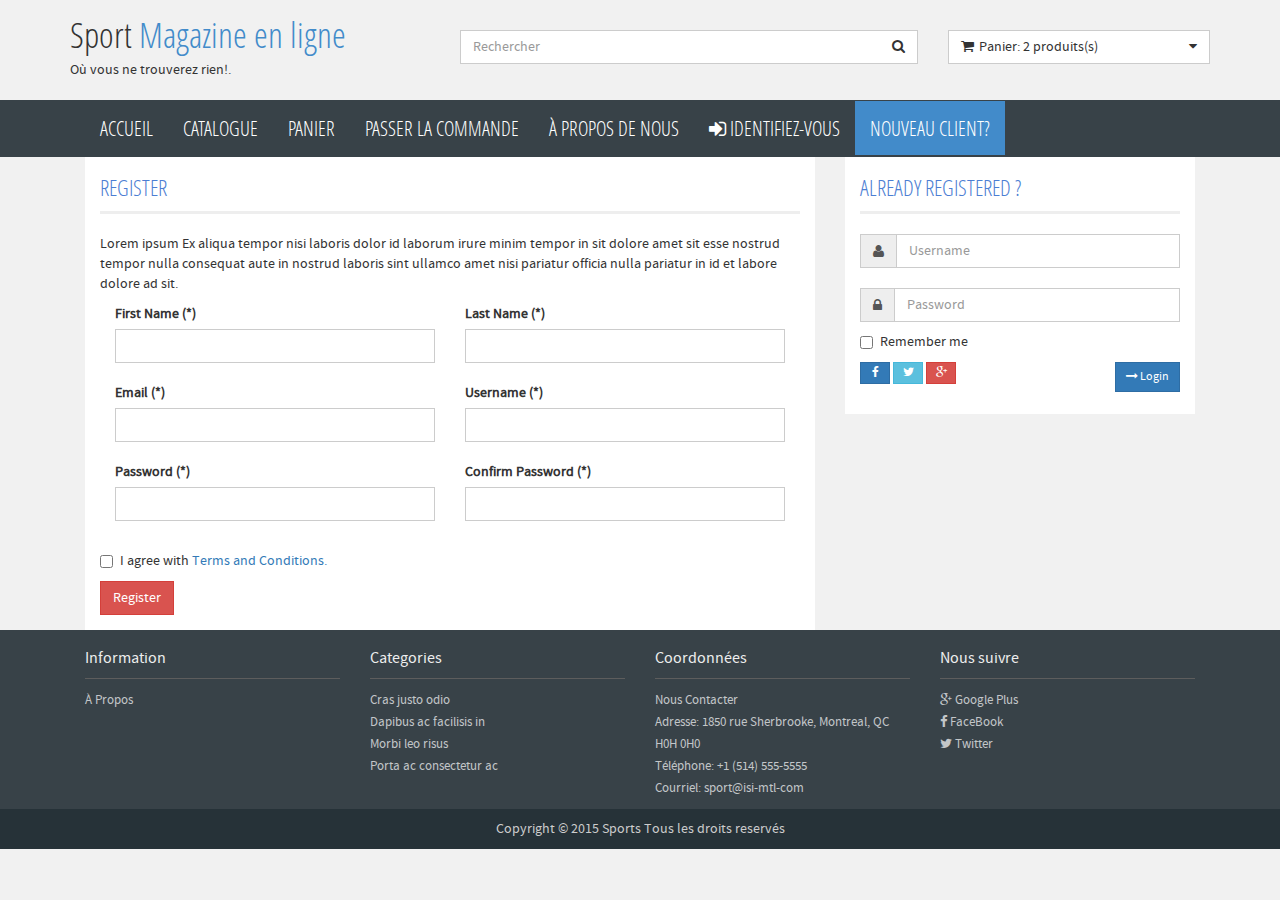
<file: register.html>
<!DOCTYPE html>
<html lang="en">
<head>
    <meta charset="utf-8">
    <meta name="viewport" content="width=device-width, initial-scale=1.0">
    <meta name="description" content="Projet de java2">
    <meta name="author" content="Meng et Ruben">
    <title>Boutique en ligne</title>
    <link href="css/bootstrap.css" rel="stylesheet">
    <link href="css/font-awesome.min.css" rel="stylesheet">
    <link href="css/jquery.bxslider.css" rel="stylesheet">
    <link href="css/style.css" rel="stylesheet">
</head>
<body>
<header>
    <div class="container">
        <div class="row">

            <!-- Logo -->
            <div class="col-lg-4 col-md-3 hidden-sm hidden-xs">
                <div class="well logo">
                    <a href="index.html">
                        Sport <span>Magazine en ligne</span>
                    </a>

                    <div>Où vous ne trouverez rien!.</div>
                </div>
            </div>
            <!-- Fin Logo -->

            <!-- Form Recherche TODO: action form-->
            <div class="col-lg-5 col-md-5 col-sm-7 col-xs-12">
                <div class="well">
                    <form action="#">
                        <div class="input-group">
                            <input type="text" class="form-control input-search" placeholder="Rechercher"/>
	                            <span class="input-group-btn">
	                                <button class="btn btn-default no-border-left" type="submit"><i
                                            class="fa fa-search"></i></button>
	                            </span>
                        </div>
                    </form>
                </div>
            </div>
            <!-- Fin Form Recherche -->

            <!-- Liste d'achats -->
            <div class="col-lg-3 col-md-4 col-sm-5">
                <div class="well">
                    <div class="btn-group btn-group-cart">
                        <!--button achat-->
                        <button type="button" class="btn btn-default dropdown-toggle" data-toggle="dropdown">
                            <span class="pull-left"><i class="fa fa-shopping-cart icon-cart"></i></span>
                            <span class="pull-left" id="nbAchats">Panier: 2 produits(s)</span>
                            <span class="pull-right"><i class="fa fa-caret-down"></i></span>
                        </button>
                        <!--liste dans le button TODO:rafraichir les items-->
                        <ul class="dropdown-menu cart-content" role="menu">
                            <li>
                                <a href="detail.html">
                                    <b>Sport1</b>
                                    <span>x1 $528.96</span>
                                </a>
                            </li>
                            <li>
                                <a href="detail.html">
                                    <b>Sport2</b>
                                    <span>x1 $428.96</span>
                                </a>
                            </li>
                            <li class="divider"></li>
                            <li><a href="cart.html">Total: $957.92</a></li>
                        </ul>
                    </div>
                </div>
            </div>
            <!-- Fin Liste d'achats-->
        </div>
    </div>
</header>

<!-- Menu -->
<nav class="navbar navbar-inverse" role="navigation">
    <div class="container">
        <div class="navbar-header">
            <button type="button" class="navbar-toggle" data-toggle="collapse" data-target=".navbar-ex1-collapse">
                <span class="sr-only">Toggle navigation</span>
                <span class="icon-bar"></span>
                <span class="icon-bar"></span>
                <span class="icon-bar"></span>
            </button>
            <!-- text logo pour mobile -->
            <a class="navbar-brand visible-xs" href="index.html">Sport <span>Magazine en ligne</span></a>
        </div>
        <div class="collapse navbar-collapse navbar-ex1-collapse">
            <ul class="nav navbar-nav">
                <li><a href="index.html">Accueil</a></li>
                <li><a href="catalogue.html">Catalogue</a></li>
                <li><a href="cart.html">Panier</a></li>
                <li><a href="checkout.html">Passer la commande</a></li>
                <li><a href="about.html">À propos de nous</a></li>
                <li><a href="login.html"><i class="fa fa-sign-in"></i> Identifiez-vous</a></li>
                <li><a href="register.html" class="active">Nouveau Client?</a></li>
            </ul>
        </div>
    </div>
</nav>
<!-- Fin Menu -->

<!--PARTE PRINCIPALE-->

<div class="container">

    <div class="col-lg-8 col-md-8 col-sm-8">
        <div class="white-container">
            <span class="title">REGISTER</span>

            <p>Lorem ipsum Ex aliqua tempor nisi laboris dolor id laborum irure minim tempor in sit dolore amet sit esse
                nostrud tempor nulla consequat aute in nostrud laboris sint ullamco amet nisi pariatur officia nulla
                pariatur in id et labore dolore ad sit.</p>

            <!-- Form Register -->
            <form action="#">
                <div class="col-lg-6 col-md-6 col-sm-12 col-xs-12">
                    <label for="first_name">First Name (*)</label>
                    <input type="text" class="form-control" id="first_name"><br clear="all"/>
                </div>
                <div class="col-lg-6 col-md-6 col-sm-12 col-xs-12">
                    <label for="last_name">Last Name (*)</label>
                    <input type="text" class="form-control" id="last_name"><br clear="all"/>
                </div>
                <div class="col-lg-6 col-md-6 col-sm-12 col-xs-12">
                    <label for="email">Email (*)</label>
                    <input type="text" class="form-control" id="email"><br clear="all"/>
                </div>
                <div class="col-lg-6 col-md-6 col-sm-12 col-xs-12">
                    <label for="username">Username (*)</label>
                    <input type="text" class="form-control" id="username"><br clear="all"/>
                </div>
                <div class="col-lg-6 col-md-6 col-sm-12 col-xs-12">
                    <label for="password">Password (*)</label>
                    <input type="password" class="form-control" id="password"><br clear="all"/>
                </div>
                <div class="col-lg-6 col-md-6 col-sm-12 col-xs-12">
                    <label for="confirm_password">Confirm Password (*)</label>
                    <input type="password" class="form-control" id="confirm_password"><br clear="all"/>
                </div>
                <div class="clearfix"></div>
                <div class="checkbox">
                    <label>
                        <input type="checkbox"> I agree with <a href="#">Terms and Conditions.</a>
                    </label>
                </div>
                <button class="btn btn-danger">Register</button>
            </form>
            <!-- End Form Register -->
        </div>

    </div>

    <div class="col-lg-4 col-md-4 col-sm-4">

        <!-- Login Form -->
        <div class="white-container">
            <span class="title">ALREADY REGISTERED ?</span>

            <form role="form">
                <div class="form-group">
                    <div class="input-group login-input">
                        <span class="input-group-addon"><i class="fa fa-user"></i></span>
                        <input type="text" class="form-control" placeholder="Username">
                    </div>
                    <br>

                    <div class="input-group login-input">
                        <span class="input-group-addon"><i class="fa fa-lock"></i></span>
                        <input type="password" class="form-control" placeholder="Password">
                    </div>
                    <div class="checkbox">
                        <label>
                            <input type="checkbox"> Remember me
                        </label>
                    </div>
                    <button type="submit" class="btn btn-sm btn-primary pull-right"><i
                            class="fa fa-long-arrow-right"></i> Login
                    </button>
                    <button type="button" class="btn btn-xs btn-primary btn-login-social"><i class="fa fa-facebook"></i>
                    </button>
                    <button type="button" class="btn btn-xs btn-info btn-login-social"><i class="fa fa-twitter"></i>
                    </button>
                    <button type="button" class="btn btn-xs btn-danger btn-login-social"><i
                            class="fa fa-google-plus"></i></button>
                </div>
            </form>
        </div>
        <!-- End Login Form -->

    </div>

</div>

<footer>
    <div class="container">
        <div class="col-lg-3 col-md-3 col-sm-6">
            <div class="column">
                <h4>Information</h4>
                <ul>
                    <li><a href="about.html">À Propos</a></li>
                </ul>
            </div>
        </div>
        <div class="col-lg-3 col-md-3 col-sm-6">
            <div class="column">
                <h4>Categories</h4>
                <ul>
                    <li><a href="catalogue.html">Cras justo odio</a></li>
                    <li><a href="catalogue.html">Dapibus ac facilisis in</a></li>
                    <li><a href="catalogue.html">Morbi leo risus</a></li>
                    <li><a href="catalogue.html">Porta ac consectetur ac</a></li>
                </ul>
            </div>
        </div>
        <div class="col-lg-3 col-md-3 col-sm-6">
            <div class="column">
                <h4>Coordonnées</h4>
                <ul>
                    <li><a href="contact.html">Nous Contacter</a></li>
                    <li><a href="#">Adresse: 1850 rue Sherbrooke, Montreal, QC H0H 0H0</a></li>
                    <li><a href="#">Téléphone: +1 (514) 555-5555</a></li>
                    <li><a href="#">Courriel: sport@isi-mtl-com</a></li>
                </ul>
            </div>
        </div>
        <div class="col-lg-3 col-md-3 col-sm-6">
            <div class="column">
                <h4>Nous suivre</h4>
                <ul class="social">
                    <li><a href="#"><i class="fa fa-google-plus"></i> Google Plus</a></li>
                    <li><a href="#"><i class="fa fa-facebook"></i> FaceBook</a></li>
                    <li><a href="#"><i class="fa fa-twitter"></i> Twitter</a></li>
                </ul>
            </div>
        </div>
    </div>
    <div class="navbar-inverse text-center copyright">
        Copyright &copy; 2015 Sports Tous les droits reservés
    </div>
</footer>

<a href="#top" class="back-top text-center" onclick="$('body,html').animate({scrollTop:0},500); return false">
    <i class="fa fa-angle-double-up"></i>
</a>

<script src="js/jquery.js"></script>
<script src="js/bootstrap.js"></script>
<script src="js/jquery.blImageCenter.js"></script>
<script src="js/bootstrap.touchspin.js"></script>
<script src="js/javascript.js"></script>
</body>

<!-- Mirrored from demo.18maret.com/demo/mimity/v1.3/register.html by HTTrack Website Copier/3.x [XR&CO'2014], Mon, 09 Nov 2015 17:33:32 GMT -->
</html>
</file>
<file: css/style.css>
.img-thumbnail { border-radius: 0 }
code { border-radius: 0 }
pre { border-radius: 0 }
.form-control { border-radius: 0; box-shadow: none; webkit-box-shadow: none }
.form-control:focus {
    border-color: gray;
    -webkit-box-shadow: none;
    box-shadow: none
}
.input-sm { border-radius: 0 }
.input-lg { border-radius: 0 }
.btn { border-radius: 0 }
.btn-lg { border-radius: 0 }
.btn-sm,
.btn-xs { border-radius: 0 }
.dropdown-menu {
    border-radius: 0;
    -webkit-box-shadow: none;
    box-shadow: none
}
.btn-group-xs > .btn { border-radius: 0 }
.btn-group-sm > .btn { border-radius: 0 }
.btn-group-lg > .btn { border-radius: 0 }
.btn-group-vertical > .btn:first-child:not(:last-child) { border-top-right-radius: 0 }
.btn-group-vertical > .btn:last-child:not(:first-child) { border-bottom-left-radius: 0 }
.input-group-lg > .form-control,
.input-group-lg > .input-group-addon,
.input-group-lg > .input-group-btn > .btn { border-radius: 0 }
.input-group-sm > .form-control,
.input-group-sm > .input-group-addon,
.input-group-lg > .input-group-btn > .btn { border-radius: 0 }
.input-group-addon { border-radius: 0 }
.input-group-addon.input-sm { border-radius: 0 }
.input-group-addon.input-lg { border-radius: 0 }
.nav-tabs > li > a { border-radius: 0 }
.nav-pills > li > a { border-radius: 0 }
@media (min-width: 768px) {
    .navbar { border-radius: 0 }
}
.navbar-toggle { border-radius: 0 }
.navbar-toggle .icon-bar { border-radius: 0 }
.breadcrumb { border-radius: 0 }
.pagination { border-radius: 0 }
    .pagination > li:first-child > a,
    .pagination > li:first-child > span {
        border-bottom-left-radius: 0;
        border-top-left-radius: 0
    }
    .pagination > li:last-child > a,
    .pagination > li:last-child > span {
        border-top-right-radius: 0;
        border-bottom-right-radius: 0
    }
.pagination-lg > li:first-child > a,
.pagination-lg > li:first-child > span {
    border-bottom-left-radius: 0;
    border-top-left-radius: 0
}
.pagination-lg > li:last-child > a,
.pagination-lg > li:last-child > span {
    border-top-right-radius: 0;
    border-bottom-right-radius: 0
}
.pagination-sm > li:first-child > a,
.pagination-sm > li:first-child > span {
    border-bottom-left-radius: 0;
    border-top-left-radius: 0
}
.pagination-sm > li:last-child > a,
.pagination-sm > li:last-child > span {
    border-top-right-radius: 0;
    border-bottom-right-radius: 0
}
.pager li > a,
.pager li > span { border-radius: 0 }
.label { border-radius: 0 }
.badge { border-radius: 0 }
.container .jumbotron { border-radius: 0 }
.thumbnail { border-radius: 0 }
.alert { border-radius: 0 }
.progress {
    border-radius: 0;
    -webkit-box-shadow: none;
    box-shadow: none
}
.progress-bar {
    -webkit-box-shadow: none;
    box-shadow: none
}
.list-group-item:first-child {
    border-top-right-radius: 0;
    border-top-left-radius: 0
}
.list-group-item:last-child {
    border-bottom-right-radius: 0;
    border-bottom-left-radius: 0
}
.panel {
    border-radius: 0;
    -webkit-box-shadow: none;
    box-shadow: none
}
.panel-heading {
    border-top-right-radius: 0;
    border-top-left-radius: 0
}
.panel-footer {
    border-bottom-right-radius: 0;
    border-bottom-left-radius: 0
}
.panel-group .panel { border-radius: 0 }
.well {
    border-radius: 0;
    -webkit-box-shadow: none;
    box-shadow: none
}
.well-lg { border-radius: 0 }
.well-sm { border-radius: 0 }
.close { text-shadow: none }
.modal-content {
    border-radius: 0;
    -webkit-box-shadow: none;
    box-shadow: none
}
@media screen and (min-width: 768px) {
    .modal-content {
        -webkit-box-shadow: none;
        box-shadow: none
    }
}
.tooltip-inner { border-radius: 0 }
.popover {
    border-radius: 0;
    -webkit-box-shadow: none;
    box-shadow: none
}
.popover-title { border-radius: 0 }
.carousel-control { text-shadow: none }
.carousel-indicators li { border-radius: 0 }
.carousel-caption { text-shadow: none }

.btn:active,.btn:focus,a:active,a:focus{outline: 0}
.no-border-right{border-right: 0!important}
.no-border-left{border-left: 0!important}
.no-padding{padding: 0!important}
.hero-spacer {margin-top: 50px}
.hero-feature{margin-bottom: 30px}
select{border:1px solid #ddd;padding:3px}
.green{ color: green }
.red{ color: red }
@font-face {
    font-family: 'open_sanscondensed_light';
    src: url('../fonts/OpenSans-CondLight-webfont.eot');
    src: url('../fonts/OpenSans-CondLight-webfontd41d.eot?#iefix') format('embedded-opentype'),
         url('../fonts/OpenSans-CondLight-webfont.woff') format('woff'),
         url('../fonts/OpenSans-CondLight-webfont.ttf') format('truetype'),
         url('../fonts/OpenSans-CondLight-webfont.svg#open_sanscondensed_light') format('svg');
    font-weight: normal;
    font-style: normal;
}
@font-face {
    font-family: 'source_sans_proregular';
    src: url('../fonts/sourcesanspro-regular-webfont.eot');
    src: url('../fonts/sourcesanspro-regular-webfontd41d.eot?#iefix') format('embedded-opentype'),
         url('../fonts/sourcesanspro-regular-webfont.woff') format('woff'),
         url('../fonts/sourcesanspro-regular-webfont.ttf') format('truetype'),
         url('../fonts/sourcesanspro-regular-webfont.svg#source_sans_proregular') format('svg');
    font-weight: normal;
    font-style: normal;
}
@font-face {
    font-family: 'DroidSansRegular';
    src: url('../fonts/DroidSans-webfont.eot');
    src: url('../fonts/DroidSans-webfontd41d.eot?#iefix') format('embedded-opentype'),
         url('../fonts/DroidSans-webfont.woff') format('woff'),
         url('../fonts/DroidSans-webfont.ttf') format('truetype'),
         url('../fonts/DroidSans-webfont.svg#DroidSansRegular') format('svg');
    font-weight: normal;
    font-style: normal;
}
body{
	font-family: 'source_sans_proregular';
	color:#333;
	background: #f1f1f1
}
.main-container{
	padding-top: 20px;
	background: #fff;
	/*box-shadow: 0 0 7px #384248*/
}
header{
	padding-top: 10px;
	background: #f1f1f1;
}
header .well{
	-webkit-box-shadow: none;
	-moz-box-shadow: none;
	-ms-box-shadow: none;
	-o-box-shadow: none;
	box-shadow: none;
	padding: 0;
	padding-top: 20px;
	border: 0;
	background: transparent;
}
header .logo{
	padding: 0;
}
header .logo a{
	color: #333;
	font-size: 35px;
	font-family: 'open_sanscondensed_light';
}
header .logo a span{
	color: #428bca;
}
header .logo a:hover{
	text-decoration: none;
}
.slider{
	margin: 0;
	padding: 0;
	width: 100%;
	margin-bottom: 20px;
}
ul.bxslider {
	list-style: none;
}
.bx-wrapper {
	box-shadow: 0 0 0 1px #ddd
}
.bx-wrapper img {
	width: 100%;
}
.bx-viewport {
	max-height: 500px!important;
}
.input-search{
	position: relative;
	z-index: 1;
}
.btn-group-cart,.btn-group-cart .btn{
	width: 100%;
}
.btn-group-cart .btn{
	text-align: center;
}
.btn-group-cart .dropdown-menu{
	z-index: 1001;
	left: inherit;
	right: 0;
}
.btn-group-cart .icon-cart{
	margin-right: 5px;
}
ul.cart-content{
	min-width: 250px;
}
ul.cart-content b{
	font-weight: normal;
	display: block;
	font-family: 'DroidSansRegular';
	/*font-size: 16px;*/
	color: #428BCA;
}
.link-p{
	display: block;
	min-height: 250px;
	height: auto;
	width: 100%;
	max-width: 100%;
	margin-right: auto;
	margin-left: auto;
}
.first-p{
	min-height: 169px;
}
.def-img{
	position: inherit!important;
	width: auto!important;
	height: inherit!important;
	max-width: inherit!important;
	max-height: inherit!important;
	left: inherit!important;
	top: inherit!important;
}
.prod-caption{
	background: #fbfbfb;
	border-top: 1px solid #ddd;
}
.prod-caption h4{
	font-size: 16px;
	height: 40px;
	overflow: hidden;
}
span.title{
	display: block;
	font-size: 20px;
	border-bottom: 3px solid #eee;
	padding-bottom: 8px;
	margin-bottom: 20px;
	font-family: 'open_sanscondensed_light';
	font-size: 22px;
	color: #4c7ed3;
}
footer{
	color: #eee;
	background: #384248;
}
footer h4{
	border-bottom: 1px solid #5d5d5d;
	padding-top: 10px;
	padding-bottom: 10px;
	font-size: 16px;
}
footer .column ul{
	font-size: 13px;
	list-style: none;
	padding: 0;
	line-height: 22px;
}
footer .column ul a{
	color: #c3c6c8;
}
footer .copyright{
	padding: 10px;
	color: #ccc;
	background: #263238
}
.navbar{
	background: #384248;
	margin-bottom: 0;
	border-color: #384248
}
@media (min-width: 768px) {
	.navbar-nav > li > a {
		padding-top: 17px;
		padding-bottom: 17px;
	}
}
.navbar li a{
	font-family: 'open_sanscondensed_light';
	font-size: 20px;
	text-transform: uppercase;
	color: #fff!important;
	-ms-transition: all 100ms ease-in-out 0s ;
	-moz-transition: all 100ms ease-in-out 0s ;
	-webkit-transition: all 100ms ease-in-out 0s ;
	-o-transition: all 100ms ease-in-out 0s ;
	transition: all 100ms ease-in-out 0s ;
}
.navbar li a:hover, .navbar li a.active{
	background-color: #428bca!important;
}
.navbar li.nav-dropdown .caret{
	border-top-color: #fff;
	border-bottom-color: #fff;
}
@media (min-width: 768px) {
	.navbar li.nav-dropdown ul li a{
		font-family: Arial;
		font-size: 15px;
		color: #333!important;
		text-transform: inherit;
	}
	.navbar li.nav-dropdown ul li a:hover{
		background-color: #f1f1f1!important;
	}
}
.thumbnail:hover{
	border: 1px solid gray;
}
.catalogue-pagination{
	margin: 0;
	margin-bottom: 40px;
}
.catalogue-pagination li.disabled:hover a{
	cursor: default;
}
.catalogue-pagination li a{
	-ms-transition: all 100ms ease-in-out 0s ;
	-moz-transition: all 100ms ease-in-out 0s ;
	-webkit-transition: all 100ms ease-in-out 0s ;
	-o-transition: all 100ms ease-in-out 0s ;
	transition: all 100ms ease-in-out 0s ;
	padding: 3px 12px;
}
.back-top{
	display: none;
	position: fixed;
	bottom: 0;
	right: 0;
	width: 30px;
	background: #384248;
	color: #fff;
	height: 23px;
}
.back-top:hover, .back-top:focus, .back-top:active{
	color: #fff;
}
.back-top:hover{
	-ms-transition: all 100ms ease-in-out 0s ;
	-moz-transition: all 100ms ease-in-out 0s ;
	-webkit-transition: all 100ms ease-in-out 0s ;
	-o-transition: all 100ms ease-in-out 0s ;
	transition: all 100ms ease-in-out 0s ;
	background: #263238;
}
.tbl-cart thead{
	background: #f8f8f8
}
.tbl-cart .td-qty{
	white-space: normal !important;
	width: 130px;
}
.btns-cart .btn{
	margin-right: 3px;
	margin-bottom: 1px;
}
.tbl-checkout tbody tr td:nth-child(odd){
	background: #f8f8f8;
}
.input-qty-detail .bootstrap-touchspin{
	float: left;
	margin-right: 5px;
	width: 130px;
}

.product-thumb-image{ padding: 2px }
.product-main-image, .product-thumb-image .thumbnail{ margin-bottom: 0 }
.product-main-image{ cursor: zoom-in; cursor: -webkit-zoom-in; cursor: -moz-zoom-in }
.product-main-image-container{ position: relative }
.product-loader{
	position: absolute;
	top: 4px;
	right: 4px;
	z-index: 1;
	width: 60px;
	height: 9px
}
.product-short-detail label{ font-weight: normal }
.product-short-detail .col-xs-8:before{
	margin-right: 3px;
	content: ':'
}
.the-list{
	float: left;
	margin: 10px 0;
	width: 100%
}
.the-list h3{ margin: 0 }
.the-list select{
	display: inline;
	width: auto
}
.input-qty-detail .bootstrap-touchspin{
	float: left;
	margin-right: 5px;
	margin-bottom: 1px;
	width: 130px
}
.add-to-detail a{
	color: #333;
	font-size: 12px
}
.product-detail-tab .nav-tabs a:focus, .product-detail-tab .nav-tabs a:active{ outline: 0 }
.product-detail-tab .well{
	border-top: 0;
	background: #fff
}
#detail table tr td:first-child, .comparison tbody tr td:first-child, .compare-product{ background: #f8f8f8 }
.comparison{ text-align: center }
.comparison tbody tr td:first-child{ text-align: left }
.product-rating {
    margin-top: 5px;
    color: #FFCC00;
    font-size: 12px
}
.media a.pull-left:hover{ text-decoration: none }
#review .media{ padding-bottom: 10px }
.tbl-cart .td-qty{ width: 130px }
.tbl-cart label{ font-weight: inherit }
.tbl-cart thead{ background: #f8f8f8 }
.login-form { max-width: 380px; margin-top: 10px }
.login-form .panel{
	border: 1px solid #ddd;
    background-color: #fff;
}
.btn-login-social{ width: 30px }
@media (min-width: 992px) {
	.product-detail{ float: right }
}
.white-container {
	position: relative;
	padding: 15px;
	background-color: #fff;
}
.list-group-submenu {
	margin-left:20px;
}
.panel-cat {
	border: 0
}
.panel-cat > a {
	background: #f5f5f5
}
.panel-cat i.fa-caret-down {
	margin-left: 10px
}
.panel-cat .list-group-sub > a {
	padding-left: 25px
}
.panel-cat .list-group-sub a:last-child {
	border-bottom: 0
}
.panel-cat .list-group-sub:last-child a:last-child {
	border-bottom: 1px solid #ddd
}
</file>
